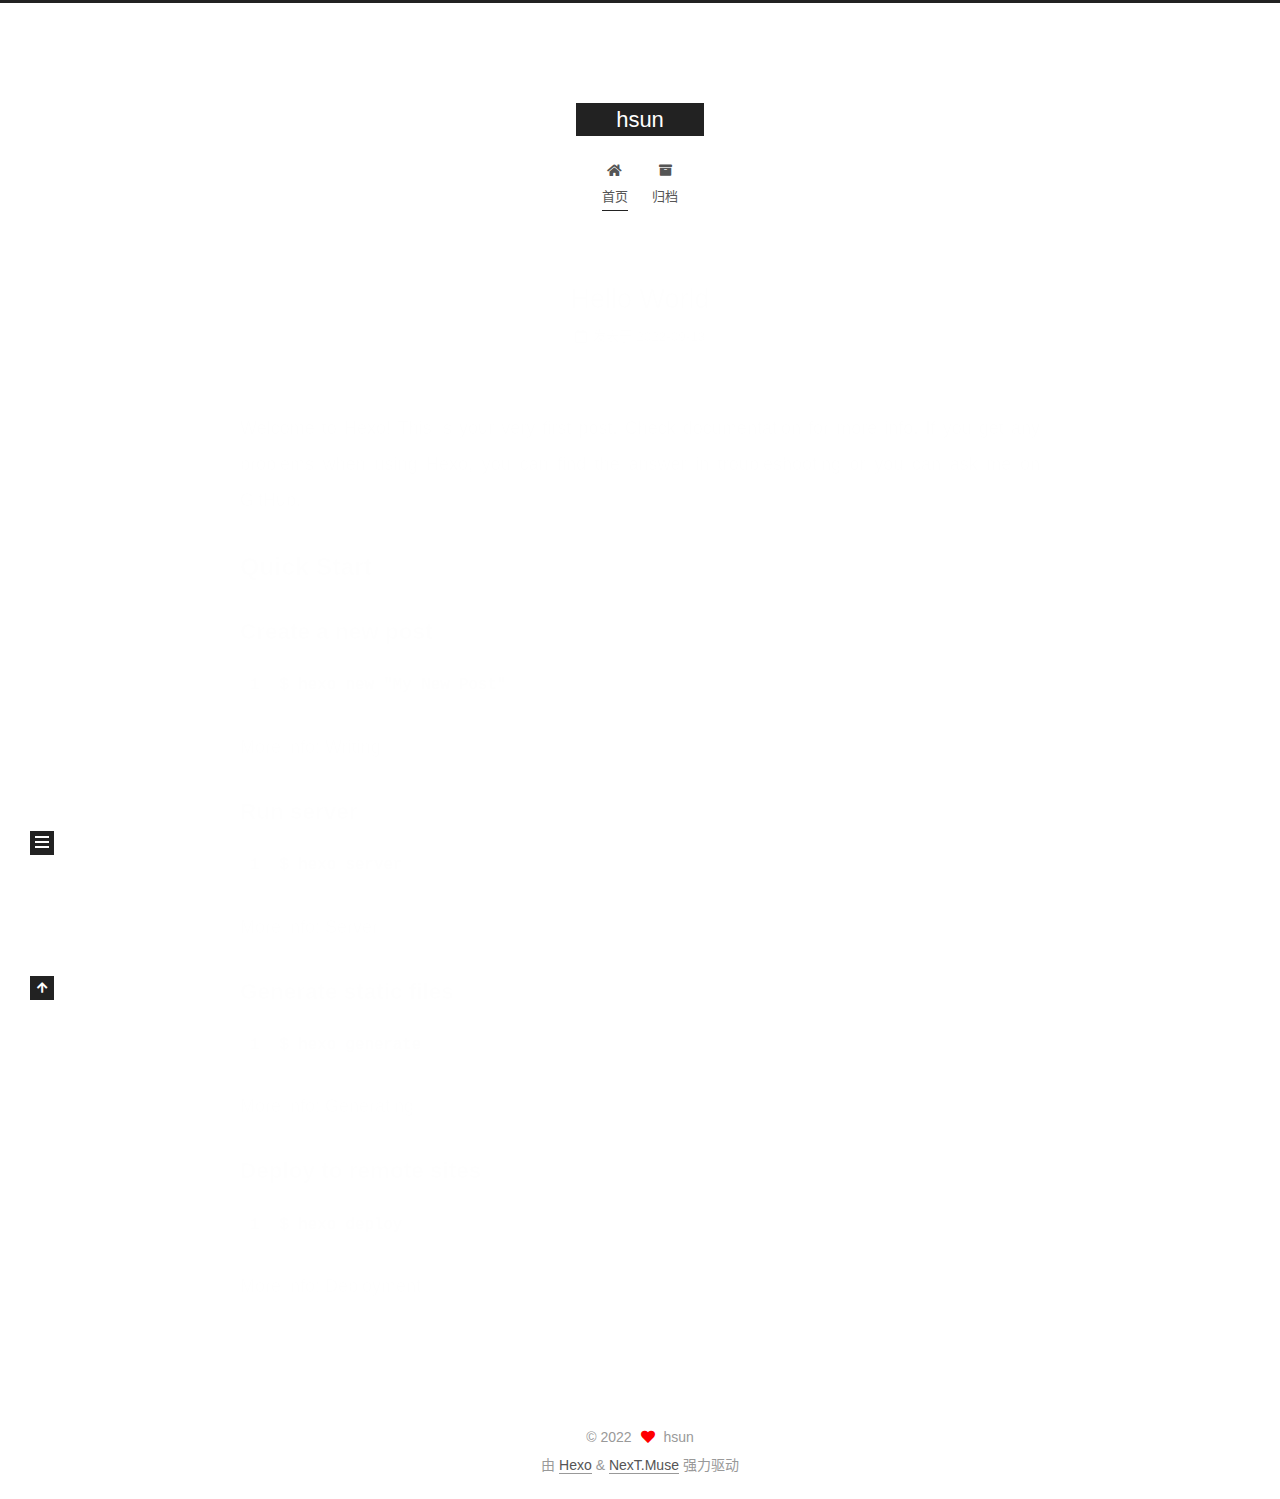
<file: index.html>
<!DOCTYPE html>
<html lang="zh-CN">
<head>
  <meta charset="UTF-8">
<meta name="viewport" content="width=device-width, initial-scale=1, maximum-scale=2">
<meta name="theme-color" content="#222">
<meta name="generator" content="Hexo 5.4.2">
  <link rel="apple-touch-icon" sizes="180x180" href="/images/apple-touch-icon-next.png">
  <link rel="icon" type="image/png" sizes="32x32" href="/images/favicon-32x32-next.png">
  <link rel="icon" type="image/png" sizes="16x16" href="/images/favicon-16x16-next.png">
  <link rel="mask-icon" href="/images/logo.svg" color="#222">

<link rel="stylesheet" href="/css/main.css">


<link rel="stylesheet" href="/lib/font-awesome/css/all.min.css">

<script id="hexo-configurations">
    var NexT = window.NexT || {};
    var CONFIG = {"hostname":"hsuns.com","root":"/","scheme":"Muse","version":"7.8.0","exturl":false,"sidebar":{"position":"left","display":"post","padding":18,"offset":12,"onmobile":false},"copycode":{"enable":false,"show_result":false,"style":null},"back2top":{"enable":true,"sidebar":false,"scrollpercent":false},"bookmark":{"enable":false,"color":"#222","save":"auto"},"fancybox":false,"mediumzoom":false,"lazyload":false,"pangu":false,"comments":{"style":"tabs","active":null,"storage":true,"lazyload":false,"nav":null},"algolia":{"hits":{"per_page":10},"labels":{"input_placeholder":"Search for Posts","hits_empty":"We didn't find any results for the search: ${query}","hits_stats":"${hits} results found in ${time} ms"}},"localsearch":{"enable":false,"trigger":"auto","top_n_per_article":1,"unescape":false,"preload":false},"motion":{"enable":true,"async":false,"transition":{"post_block":"fadeIn","post_header":"slideDownIn","post_body":"slideDownIn","coll_header":"slideLeftIn","sidebar":"slideUpIn"}}};
  </script>

  <meta property="og:type" content="website">
<meta property="og:title" content="hsun">
<meta property="og:url" content="http://hsuns.com/index.html">
<meta property="og:site_name" content="hsun">
<meta property="og:locale" content="zh_CN">
<meta property="article:author" content="hsun">
<meta name="twitter:card" content="summary">

<link rel="canonical" href="http://hsuns.com/">


<script id="page-configurations">
  // https://hexo.io/docs/variables.html
  CONFIG.page = {
    sidebar: "",
    isHome : true,
    isPost : false,
    lang   : 'zh-CN'
  };
</script>

  <title>hsun</title>
  






  <noscript>
  <style>
  .use-motion .brand,
  .use-motion .menu-item,
  .sidebar-inner,
  .use-motion .post-block,
  .use-motion .pagination,
  .use-motion .comments,
  .use-motion .post-header,
  .use-motion .post-body,
  .use-motion .collection-header { opacity: initial; }

  .use-motion .site-title,
  .use-motion .site-subtitle {
    opacity: initial;
    top: initial;
  }

  .use-motion .logo-line-before i { left: initial; }
  .use-motion .logo-line-after i { right: initial; }
  </style>
</noscript>

</head>

<body itemscope itemtype="http://schema.org/WebPage">
  <div class="container use-motion">
    <div class="headband"></div>

    <header class="header" itemscope itemtype="http://schema.org/WPHeader">
      <div class="header-inner"><div class="site-brand-container">
  <div class="site-nav-toggle">
    <div class="toggle" aria-label="切换导航栏">
      <span class="toggle-line toggle-line-first"></span>
      <span class="toggle-line toggle-line-middle"></span>
      <span class="toggle-line toggle-line-last"></span>
    </div>
  </div>

  <div class="site-meta">

    <a href="/" class="brand" rel="start">
      <span class="logo-line-before"><i></i></span>
      <h1 class="site-title">hsun</h1>
      <span class="logo-line-after"><i></i></span>
    </a>
  </div>

  <div class="site-nav-right">
    <div class="toggle popup-trigger">
    </div>
  </div>
</div>




<nav class="site-nav">
  <ul id="menu" class="main-menu menu">
        <li class="menu-item menu-item-home">

    <a href="/" rel="section"><i class="fa fa-home fa-fw"></i>首页</a>

  </li>
        <li class="menu-item menu-item-archives">

    <a href="/archives/" rel="section"><i class="fa fa-archive fa-fw"></i>归档</a>

  </li>
  </ul>
</nav>




</div>
    </header>

    
  <div class="back-to-top">
    <i class="fa fa-arrow-up"></i>
    <span>0%</span>
  </div>


    <main class="main">
      <div class="main-inner">
        <div class="content-wrap">
          

          <div class="content index posts-expand">
            
      
  
  
  <article itemscope itemtype="http://schema.org/Article" class="post-block" lang="zh-CN">
    <link itemprop="mainEntityOfPage" href="http://hsuns.com/2022/09/13/hello-world/">

    <span hidden itemprop="author" itemscope itemtype="http://schema.org/Person">
      <meta itemprop="image" content="/images/avatar.gif">
      <meta itemprop="name" content="hsun">
      <meta itemprop="description" content="">
    </span>

    <span hidden itemprop="publisher" itemscope itemtype="http://schema.org/Organization">
      <meta itemprop="name" content="hsun">
    </span>
      <header class="post-header">
        <h2 class="post-title" itemprop="name headline">
          
            <a href="/2022/09/13/hello-world/" class="post-title-link" itemprop="url">Hello World</a>
        </h2>

        <div class="post-meta">
            <span class="post-meta-item">
              <span class="post-meta-item-icon">
                <i class="far fa-calendar"></i>
              </span>
              <span class="post-meta-item-text">发表于</span>
              

              <time title="创建时间：2022-09-13 17:20:12 / 修改时间：17:19:06" itemprop="dateCreated datePublished" datetime="2022-09-13T17:20:12+08:00">2022-09-13</time>
            </span>

          

        </div>
      </header>

    
    
    
    <div class="post-body" itemprop="articleBody">

      
          <p>Welcome to <a target="_blank" rel="noopener" href="https://hexo.io/">Hexo</a>! This is your very first post. Check <a target="_blank" rel="noopener" href="https://hexo.io/docs/">documentation</a> for more info. If you get any problems when using Hexo, you can find the answer in <a target="_blank" rel="noopener" href="https://hexo.io/docs/troubleshooting.html">troubleshooting</a> or you can ask me on <a target="_blank" rel="noopener" href="https://github.com/hexojs/hexo/issues">GitHub</a>.</p>
<h2 id="Quick-Start"><a href="#Quick-Start" class="headerlink" title="Quick Start"></a>Quick Start</h2><h3 id="Create-a-new-post"><a href="#Create-a-new-post" class="headerlink" title="Create a new post"></a>Create a new post</h3><figure class="highlight bash"><table><tr><td class="gutter"><pre><span class="line">1</span><br></pre></td><td class="code"><pre><span class="line">$ hexo new <span class="string">&quot;My New Post&quot;</span></span><br></pre></td></tr></table></figure>

<p>More info: <a target="_blank" rel="noopener" href="https://hexo.io/docs/writing.html">Writing</a></p>
<h3 id="Run-server"><a href="#Run-server" class="headerlink" title="Run server"></a>Run server</h3><figure class="highlight bash"><table><tr><td class="gutter"><pre><span class="line">1</span><br></pre></td><td class="code"><pre><span class="line">$ hexo server</span><br></pre></td></tr></table></figure>

<p>More info: <a target="_blank" rel="noopener" href="https://hexo.io/docs/server.html">Server</a></p>
<h3 id="Generate-static-files"><a href="#Generate-static-files" class="headerlink" title="Generate static files"></a>Generate static files</h3><figure class="highlight bash"><table><tr><td class="gutter"><pre><span class="line">1</span><br></pre></td><td class="code"><pre><span class="line">$ hexo generate</span><br></pre></td></tr></table></figure>

<p>More info: <a target="_blank" rel="noopener" href="https://hexo.io/docs/generating.html">Generating</a></p>
<h3 id="Deploy-to-remote-sites"><a href="#Deploy-to-remote-sites" class="headerlink" title="Deploy to remote sites"></a>Deploy to remote sites</h3><figure class="highlight bash"><table><tr><td class="gutter"><pre><span class="line">1</span><br></pre></td><td class="code"><pre><span class="line">$ hexo deploy</span><br></pre></td></tr></table></figure>

<p>More info: <a target="_blank" rel="noopener" href="https://hexo.io/docs/one-command-deployment.html">Deployment</a></p>

      
    </div>

    
    
    
      <footer class="post-footer">
        <div class="post-eof"></div>
      </footer>
  </article>
  
  
  


  



          </div>
          

<script>
  window.addEventListener('tabs:register', () => {
    let { activeClass } = CONFIG.comments;
    if (CONFIG.comments.storage) {
      activeClass = localStorage.getItem('comments_active') || activeClass;
    }
    if (activeClass) {
      let activeTab = document.querySelector(`a[href="#comment-${activeClass}"]`);
      if (activeTab) {
        activeTab.click();
      }
    }
  });
  if (CONFIG.comments.storage) {
    window.addEventListener('tabs:click', event => {
      if (!event.target.matches('.tabs-comment .tab-content .tab-pane')) return;
      let commentClass = event.target.classList[1];
      localStorage.setItem('comments_active', commentClass);
    });
  }
</script>

        </div>
          
  
  <div class="toggle sidebar-toggle">
    <span class="toggle-line toggle-line-first"></span>
    <span class="toggle-line toggle-line-middle"></span>
    <span class="toggle-line toggle-line-last"></span>
  </div>

  <aside class="sidebar">
    <div class="sidebar-inner">

      <ul class="sidebar-nav motion-element">
        <li class="sidebar-nav-toc">
          文章目录
        </li>
        <li class="sidebar-nav-overview">
          站点概览
        </li>
      </ul>

      <!--noindex-->
      <div class="post-toc-wrap sidebar-panel">
      </div>
      <!--/noindex-->

      <div class="site-overview-wrap sidebar-panel">
        <div class="site-author motion-element" itemprop="author" itemscope itemtype="http://schema.org/Person">
  <p class="site-author-name" itemprop="name">hsun</p>
  <div class="site-description" itemprop="description"></div>
</div>
<div class="site-state-wrap motion-element">
  <nav class="site-state">
      <div class="site-state-item site-state-posts">
          <a href="/archives/">
        
          <span class="site-state-item-count">1</span>
          <span class="site-state-item-name">日志</span>
        </a>
      </div>
  </nav>
</div>



      </div>

    </div>
  </aside>
  <div id="sidebar-dimmer"></div>


      </div>
    </main>

    <footer class="footer">
      <div class="footer-inner">
        

        

<div class="copyright">
  
  &copy; 
  <span itemprop="copyrightYear">2022</span>
  <span class="with-love">
    <i class="fa fa-heart"></i>
  </span>
  <span class="author" itemprop="copyrightHolder">hsun</span>
</div>
  <div class="powered-by">由 <a href="https://hexo.io/" class="theme-link" rel="noopener" target="_blank">Hexo</a> & <a href="https://muse.theme-next.org/" class="theme-link" rel="noopener" target="_blank">NexT.Muse</a> 强力驱动
  </div>

        








      </div>
    </footer>
  </div>

  
  <script src="/lib/anime.min.js"></script>
  <script src="/lib/velocity/velocity.min.js"></script>
  <script src="/lib/velocity/velocity.ui.min.js"></script>

<script src="/js/utils.js"></script>

<script src="/js/motion.js"></script>


<script src="/js/schemes/muse.js"></script>


<script src="/js/next-boot.js"></script>




  















  

  

</body>
</html>
</file>
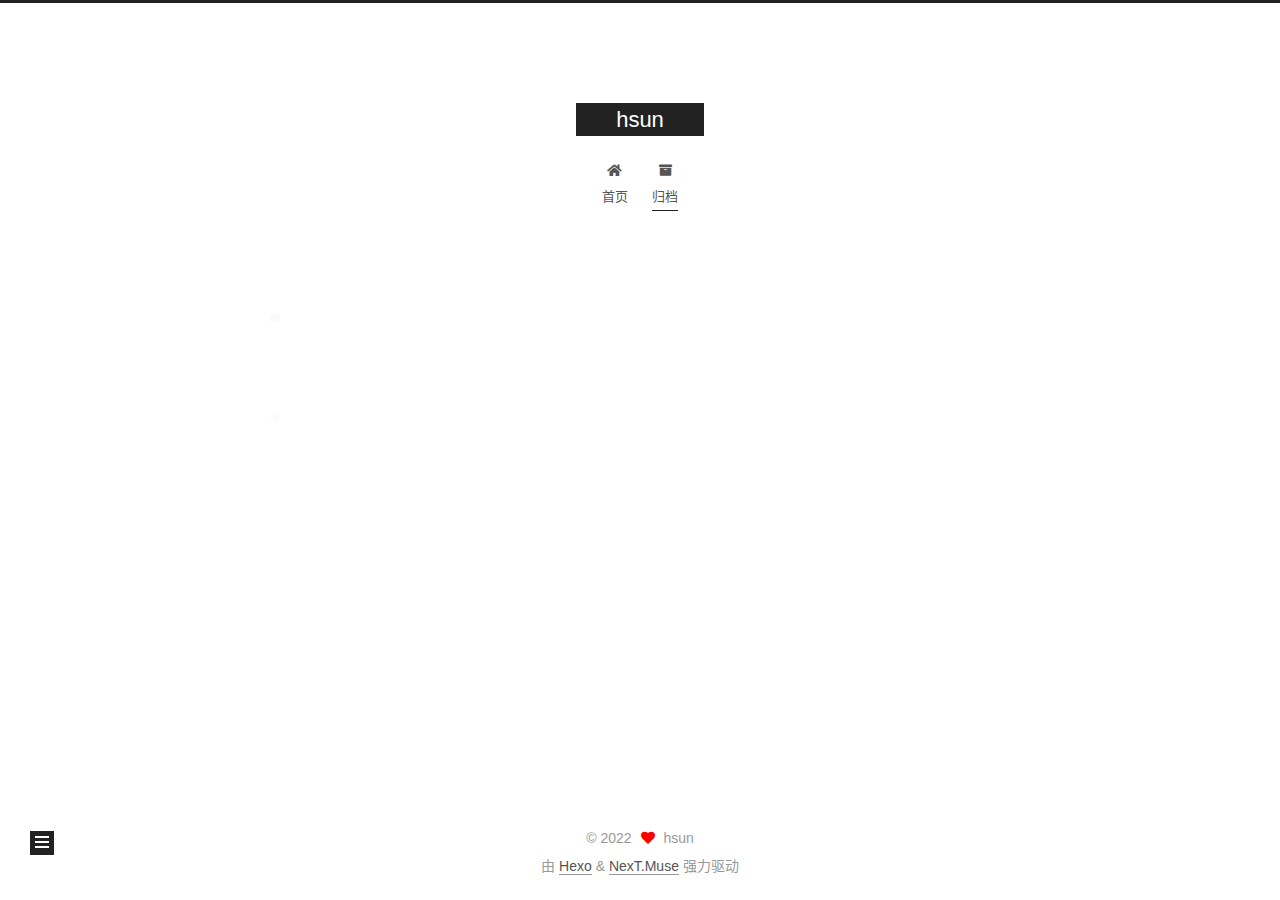
<file: archives/index.html>
<!DOCTYPE html>
<html lang="zh-CN">
<head>
  <meta charset="UTF-8">
<meta name="viewport" content="width=device-width, initial-scale=1, maximum-scale=2">
<meta name="theme-color" content="#222">
<meta name="generator" content="Hexo 5.4.2">
  <link rel="apple-touch-icon" sizes="180x180" href="/images/apple-touch-icon-next.png">
  <link rel="icon" type="image/png" sizes="32x32" href="/images/favicon-32x32-next.png">
  <link rel="icon" type="image/png" sizes="16x16" href="/images/favicon-16x16-next.png">
  <link rel="mask-icon" href="/images/logo.svg" color="#222">

<link rel="stylesheet" href="/css/main.css">


<link rel="stylesheet" href="/lib/font-awesome/css/all.min.css">

<script id="hexo-configurations">
    var NexT = window.NexT || {};
    var CONFIG = {"hostname":"hsuns.com","root":"/","scheme":"Muse","version":"7.8.0","exturl":false,"sidebar":{"position":"left","display":"post","padding":18,"offset":12,"onmobile":false},"copycode":{"enable":false,"show_result":false,"style":null},"back2top":{"enable":true,"sidebar":false,"scrollpercent":false},"bookmark":{"enable":false,"color":"#222","save":"auto"},"fancybox":false,"mediumzoom":false,"lazyload":false,"pangu":false,"comments":{"style":"tabs","active":null,"storage":true,"lazyload":false,"nav":null},"algolia":{"hits":{"per_page":10},"labels":{"input_placeholder":"Search for Posts","hits_empty":"We didn't find any results for the search: ${query}","hits_stats":"${hits} results found in ${time} ms"}},"localsearch":{"enable":false,"trigger":"auto","top_n_per_article":1,"unescape":false,"preload":false},"motion":{"enable":true,"async":false,"transition":{"post_block":"fadeIn","post_header":"slideDownIn","post_body":"slideDownIn","coll_header":"slideLeftIn","sidebar":"slideUpIn"}}};
  </script>

  <meta property="og:type" content="website">
<meta property="og:title" content="hsun">
<meta property="og:url" content="http://hsuns.com/archives/index.html">
<meta property="og:site_name" content="hsun">
<meta property="og:locale" content="zh_CN">
<meta property="article:author" content="hsun">
<meta name="twitter:card" content="summary">

<link rel="canonical" href="http://hsuns.com/archives/">


<script id="page-configurations">
  // https://hexo.io/docs/variables.html
  CONFIG.page = {
    sidebar: "",
    isHome : false,
    isPost : false,
    lang   : 'zh-CN'
  };
</script>

  <title>归档 | hsun</title>
  






  <noscript>
  <style>
  .use-motion .brand,
  .use-motion .menu-item,
  .sidebar-inner,
  .use-motion .post-block,
  .use-motion .pagination,
  .use-motion .comments,
  .use-motion .post-header,
  .use-motion .post-body,
  .use-motion .collection-header { opacity: initial; }

  .use-motion .site-title,
  .use-motion .site-subtitle {
    opacity: initial;
    top: initial;
  }

  .use-motion .logo-line-before i { left: initial; }
  .use-motion .logo-line-after i { right: initial; }
  </style>
</noscript>

</head>

<body itemscope itemtype="http://schema.org/WebPage">
  <div class="container use-motion">
    <div class="headband"></div>

    <header class="header" itemscope itemtype="http://schema.org/WPHeader">
      <div class="header-inner"><div class="site-brand-container">
  <div class="site-nav-toggle">
    <div class="toggle" aria-label="切换导航栏">
      <span class="toggle-line toggle-line-first"></span>
      <span class="toggle-line toggle-line-middle"></span>
      <span class="toggle-line toggle-line-last"></span>
    </div>
  </div>

  <div class="site-meta">

    <a href="/" class="brand" rel="start">
      <span class="logo-line-before"><i></i></span>
      <h1 class="site-title">hsun</h1>
      <span class="logo-line-after"><i></i></span>
    </a>
  </div>

  <div class="site-nav-right">
    <div class="toggle popup-trigger">
    </div>
  </div>
</div>




<nav class="site-nav">
  <ul id="menu" class="main-menu menu">
        <li class="menu-item menu-item-home">

    <a href="/" rel="section"><i class="fa fa-home fa-fw"></i>首页</a>

  </li>
        <li class="menu-item menu-item-archives">

    <a href="/archives/" rel="section"><i class="fa fa-archive fa-fw"></i>归档</a>

  </li>
  </ul>
</nav>




</div>
    </header>

    
  <div class="back-to-top">
    <i class="fa fa-arrow-up"></i>
    <span>0%</span>
  </div>


    <main class="main">
      <div class="main-inner">
        <div class="content-wrap">
          

          <div class="content archive">
            

  
  
  
  <div class="post-block">
    <div class="posts-collapse">
      <div class="collection-title">
        <span class="collection-header">嗯..! 目前共计 1 篇日志。 继续努力。</span>
      </div>

      
    <div class="collection-year">
      <span class="collection-header">2022</span>
    </div>

  <article itemscope itemtype="http://schema.org/Article">
    <header class="post-header">

      <div class="post-meta">
        <time itemprop="dateCreated"
              datetime="2022-09-13T17:20:12+08:00"
              content="2022-09-13">
          09-13
        </time>
      </div>

      <div class="post-title">
          <a class="post-title-link" href="/2022/09/13/hello-world/" itemprop="url">
            <span itemprop="name">Hello World</span>
          </a>
      </div>

    </header>
  </article>


    </div>
  </div>
  
  
  

  



          </div>
          

<script>
  window.addEventListener('tabs:register', () => {
    let { activeClass } = CONFIG.comments;
    if (CONFIG.comments.storage) {
      activeClass = localStorage.getItem('comments_active') || activeClass;
    }
    if (activeClass) {
      let activeTab = document.querySelector(`a[href="#comment-${activeClass}"]`);
      if (activeTab) {
        activeTab.click();
      }
    }
  });
  if (CONFIG.comments.storage) {
    window.addEventListener('tabs:click', event => {
      if (!event.target.matches('.tabs-comment .tab-content .tab-pane')) return;
      let commentClass = event.target.classList[1];
      localStorage.setItem('comments_active', commentClass);
    });
  }
</script>

        </div>
          
  
  <div class="toggle sidebar-toggle">
    <span class="toggle-line toggle-line-first"></span>
    <span class="toggle-line toggle-line-middle"></span>
    <span class="toggle-line toggle-line-last"></span>
  </div>

  <aside class="sidebar">
    <div class="sidebar-inner">

      <ul class="sidebar-nav motion-element">
        <li class="sidebar-nav-toc">
          文章目录
        </li>
        <li class="sidebar-nav-overview">
          站点概览
        </li>
      </ul>

      <!--noindex-->
      <div class="post-toc-wrap sidebar-panel">
      </div>
      <!--/noindex-->

      <div class="site-overview-wrap sidebar-panel">
        <div class="site-author motion-element" itemprop="author" itemscope itemtype="http://schema.org/Person">
  <p class="site-author-name" itemprop="name">hsun</p>
  <div class="site-description" itemprop="description"></div>
</div>
<div class="site-state-wrap motion-element">
  <nav class="site-state">
      <div class="site-state-item site-state-posts">
          <a href="/archives/">
        
          <span class="site-state-item-count">1</span>
          <span class="site-state-item-name">日志</span>
        </a>
      </div>
  </nav>
</div>



      </div>

    </div>
  </aside>
  <div id="sidebar-dimmer"></div>


      </div>
    </main>

    <footer class="footer">
      <div class="footer-inner">
        

        

<div class="copyright">
  
  &copy; 
  <span itemprop="copyrightYear">2022</span>
  <span class="with-love">
    <i class="fa fa-heart"></i>
  </span>
  <span class="author" itemprop="copyrightHolder">hsun</span>
</div>
  <div class="powered-by">由 <a href="https://hexo.io/" class="theme-link" rel="noopener" target="_blank">Hexo</a> & <a href="https://muse.theme-next.org/" class="theme-link" rel="noopener" target="_blank">NexT.Muse</a> 强力驱动
  </div>

        








      </div>
    </footer>
  </div>

  
  <script src="/lib/anime.min.js"></script>
  <script src="/lib/velocity/velocity.min.js"></script>
  <script src="/lib/velocity/velocity.ui.min.js"></script>

<script src="/js/utils.js"></script>

<script src="/js/motion.js"></script>


<script src="/js/schemes/muse.js"></script>


<script src="/js/next-boot.js"></script>




  















  

  

</body>
</html>
</file>
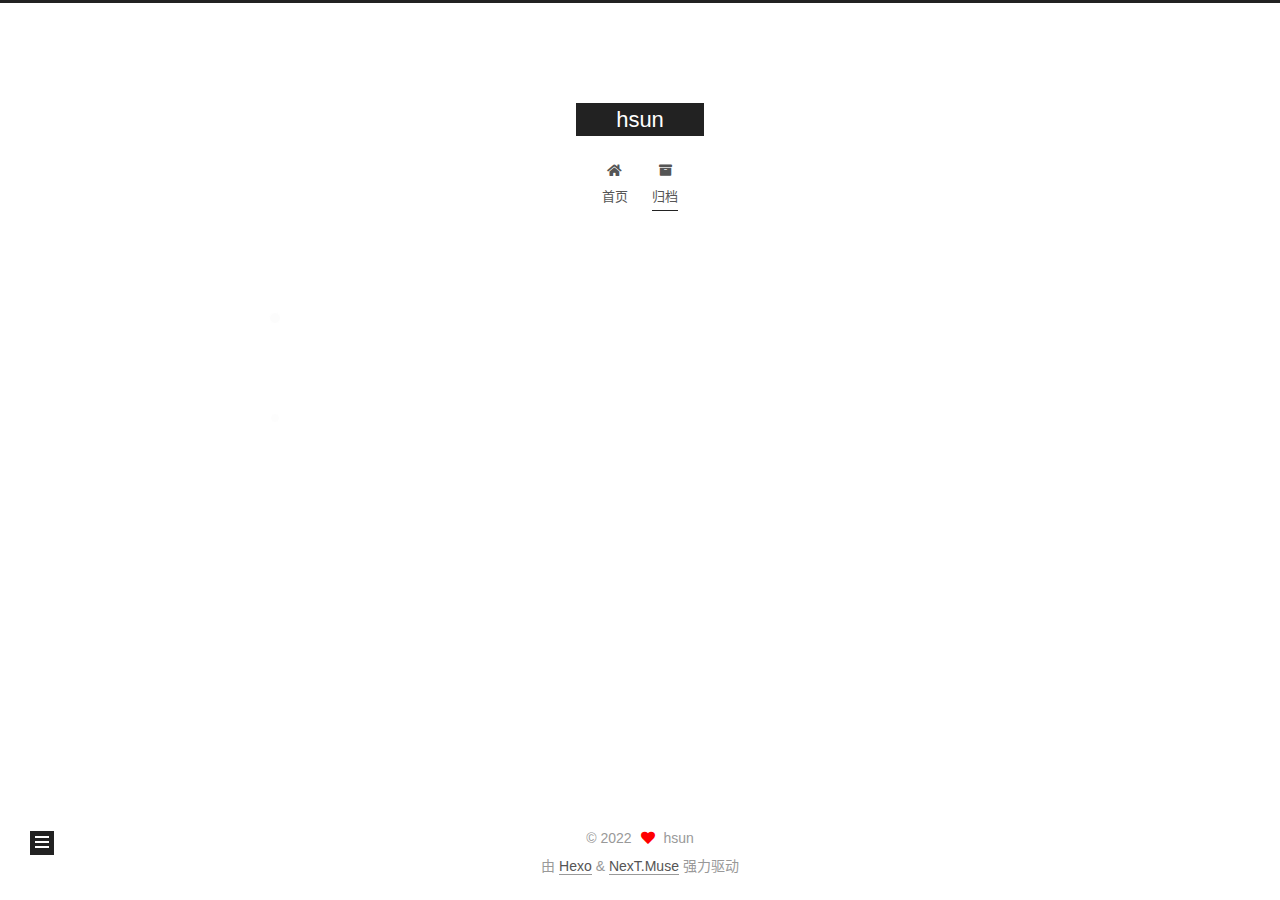
<file: archives/2022/index.html>
<!DOCTYPE html>
<html lang="zh-CN">
<head>
  <meta charset="UTF-8">
<meta name="viewport" content="width=device-width, initial-scale=1, maximum-scale=2">
<meta name="theme-color" content="#222">
<meta name="generator" content="Hexo 5.4.2">
  <link rel="apple-touch-icon" sizes="180x180" href="/images/apple-touch-icon-next.png">
  <link rel="icon" type="image/png" sizes="32x32" href="/images/favicon-32x32-next.png">
  <link rel="icon" type="image/png" sizes="16x16" href="/images/favicon-16x16-next.png">
  <link rel="mask-icon" href="/images/logo.svg" color="#222">

<link rel="stylesheet" href="/css/main.css">


<link rel="stylesheet" href="/lib/font-awesome/css/all.min.css">

<script id="hexo-configurations">
    var NexT = window.NexT || {};
    var CONFIG = {"hostname":"hsuns.com","root":"/","scheme":"Muse","version":"7.8.0","exturl":false,"sidebar":{"position":"left","display":"post","padding":18,"offset":12,"onmobile":false},"copycode":{"enable":false,"show_result":false,"style":null},"back2top":{"enable":true,"sidebar":false,"scrollpercent":false},"bookmark":{"enable":false,"color":"#222","save":"auto"},"fancybox":false,"mediumzoom":false,"lazyload":false,"pangu":false,"comments":{"style":"tabs","active":null,"storage":true,"lazyload":false,"nav":null},"algolia":{"hits":{"per_page":10},"labels":{"input_placeholder":"Search for Posts","hits_empty":"We didn't find any results for the search: ${query}","hits_stats":"${hits} results found in ${time} ms"}},"localsearch":{"enable":false,"trigger":"auto","top_n_per_article":1,"unescape":false,"preload":false},"motion":{"enable":true,"async":false,"transition":{"post_block":"fadeIn","post_header":"slideDownIn","post_body":"slideDownIn","coll_header":"slideLeftIn","sidebar":"slideUpIn"}}};
  </script>

  <meta property="og:type" content="website">
<meta property="og:title" content="hsun">
<meta property="og:url" content="http://hsuns.com/archives/2022/index.html">
<meta property="og:site_name" content="hsun">
<meta property="og:locale" content="zh_CN">
<meta property="article:author" content="hsun">
<meta name="twitter:card" content="summary">

<link rel="canonical" href="http://hsuns.com/archives/2022/">


<script id="page-configurations">
  // https://hexo.io/docs/variables.html
  CONFIG.page = {
    sidebar: "",
    isHome : false,
    isPost : false,
    lang   : 'zh-CN'
  };
</script>

  <title>归档 | hsun</title>
  






  <noscript>
  <style>
  .use-motion .brand,
  .use-motion .menu-item,
  .sidebar-inner,
  .use-motion .post-block,
  .use-motion .pagination,
  .use-motion .comments,
  .use-motion .post-header,
  .use-motion .post-body,
  .use-motion .collection-header { opacity: initial; }

  .use-motion .site-title,
  .use-motion .site-subtitle {
    opacity: initial;
    top: initial;
  }

  .use-motion .logo-line-before i { left: initial; }
  .use-motion .logo-line-after i { right: initial; }
  </style>
</noscript>

</head>

<body itemscope itemtype="http://schema.org/WebPage">
  <div class="container use-motion">
    <div class="headband"></div>

    <header class="header" itemscope itemtype="http://schema.org/WPHeader">
      <div class="header-inner"><div class="site-brand-container">
  <div class="site-nav-toggle">
    <div class="toggle" aria-label="切换导航栏">
      <span class="toggle-line toggle-line-first"></span>
      <span class="toggle-line toggle-line-middle"></span>
      <span class="toggle-line toggle-line-last"></span>
    </div>
  </div>

  <div class="site-meta">

    <a href="/" class="brand" rel="start">
      <span class="logo-line-before"><i></i></span>
      <h1 class="site-title">hsun</h1>
      <span class="logo-line-after"><i></i></span>
    </a>
  </div>

  <div class="site-nav-right">
    <div class="toggle popup-trigger">
    </div>
  </div>
</div>




<nav class="site-nav">
  <ul id="menu" class="main-menu menu">
        <li class="menu-item menu-item-home">

    <a href="/" rel="section"><i class="fa fa-home fa-fw"></i>首页</a>

  </li>
        <li class="menu-item menu-item-archives">

    <a href="/archives/" rel="section"><i class="fa fa-archive fa-fw"></i>归档</a>

  </li>
  </ul>
</nav>




</div>
    </header>

    
  <div class="back-to-top">
    <i class="fa fa-arrow-up"></i>
    <span>0%</span>
  </div>


    <main class="main">
      <div class="main-inner">
        <div class="content-wrap">
          

          <div class="content archive">
            

  
  
  
  <div class="post-block">
    <div class="posts-collapse">
      <div class="collection-title">
        <span class="collection-header">嗯..! 目前共计 1 篇日志。 继续努力。</span>
      </div>

      
    <div class="collection-year">
      <span class="collection-header">2022</span>
    </div>

  <article itemscope itemtype="http://schema.org/Article">
    <header class="post-header">

      <div class="post-meta">
        <time itemprop="dateCreated"
              datetime="2022-09-13T17:20:12+08:00"
              content="2022-09-13">
          09-13
        </time>
      </div>

      <div class="post-title">
          <a class="post-title-link" href="/2022/09/13/hello-world/" itemprop="url">
            <span itemprop="name">Hello World</span>
          </a>
      </div>

    </header>
  </article>


    </div>
  </div>
  
  
  

  



          </div>
          

<script>
  window.addEventListener('tabs:register', () => {
    let { activeClass } = CONFIG.comments;
    if (CONFIG.comments.storage) {
      activeClass = localStorage.getItem('comments_active') || activeClass;
    }
    if (activeClass) {
      let activeTab = document.querySelector(`a[href="#comment-${activeClass}"]`);
      if (activeTab) {
        activeTab.click();
      }
    }
  });
  if (CONFIG.comments.storage) {
    window.addEventListener('tabs:click', event => {
      if (!event.target.matches('.tabs-comment .tab-content .tab-pane')) return;
      let commentClass = event.target.classList[1];
      localStorage.setItem('comments_active', commentClass);
    });
  }
</script>

        </div>
          
  
  <div class="toggle sidebar-toggle">
    <span class="toggle-line toggle-line-first"></span>
    <span class="toggle-line toggle-line-middle"></span>
    <span class="toggle-line toggle-line-last"></span>
  </div>

  <aside class="sidebar">
    <div class="sidebar-inner">

      <ul class="sidebar-nav motion-element">
        <li class="sidebar-nav-toc">
          文章目录
        </li>
        <li class="sidebar-nav-overview">
          站点概览
        </li>
      </ul>

      <!--noindex-->
      <div class="post-toc-wrap sidebar-panel">
      </div>
      <!--/noindex-->

      <div class="site-overview-wrap sidebar-panel">
        <div class="site-author motion-element" itemprop="author" itemscope itemtype="http://schema.org/Person">
  <p class="site-author-name" itemprop="name">hsun</p>
  <div class="site-description" itemprop="description"></div>
</div>
<div class="site-state-wrap motion-element">
  <nav class="site-state">
      <div class="site-state-item site-state-posts">
          <a href="/archives/">
        
          <span class="site-state-item-count">1</span>
          <span class="site-state-item-name">日志</span>
        </a>
      </div>
  </nav>
</div>



      </div>

    </div>
  </aside>
  <div id="sidebar-dimmer"></div>


      </div>
    </main>

    <footer class="footer">
      <div class="footer-inner">
        

        

<div class="copyright">
  
  &copy; 
  <span itemprop="copyrightYear">2022</span>
  <span class="with-love">
    <i class="fa fa-heart"></i>
  </span>
  <span class="author" itemprop="copyrightHolder">hsun</span>
</div>
  <div class="powered-by">由 <a href="https://hexo.io/" class="theme-link" rel="noopener" target="_blank">Hexo</a> & <a href="https://muse.theme-next.org/" class="theme-link" rel="noopener" target="_blank">NexT.Muse</a> 强力驱动
  </div>

        








      </div>
    </footer>
  </div>

  
  <script src="/lib/anime.min.js"></script>
  <script src="/lib/velocity/velocity.min.js"></script>
  <script src="/lib/velocity/velocity.ui.min.js"></script>

<script src="/js/utils.js"></script>

<script src="/js/motion.js"></script>


<script src="/js/schemes/muse.js"></script>


<script src="/js/next-boot.js"></script>




  















  

  

</body>
</html>
</file>
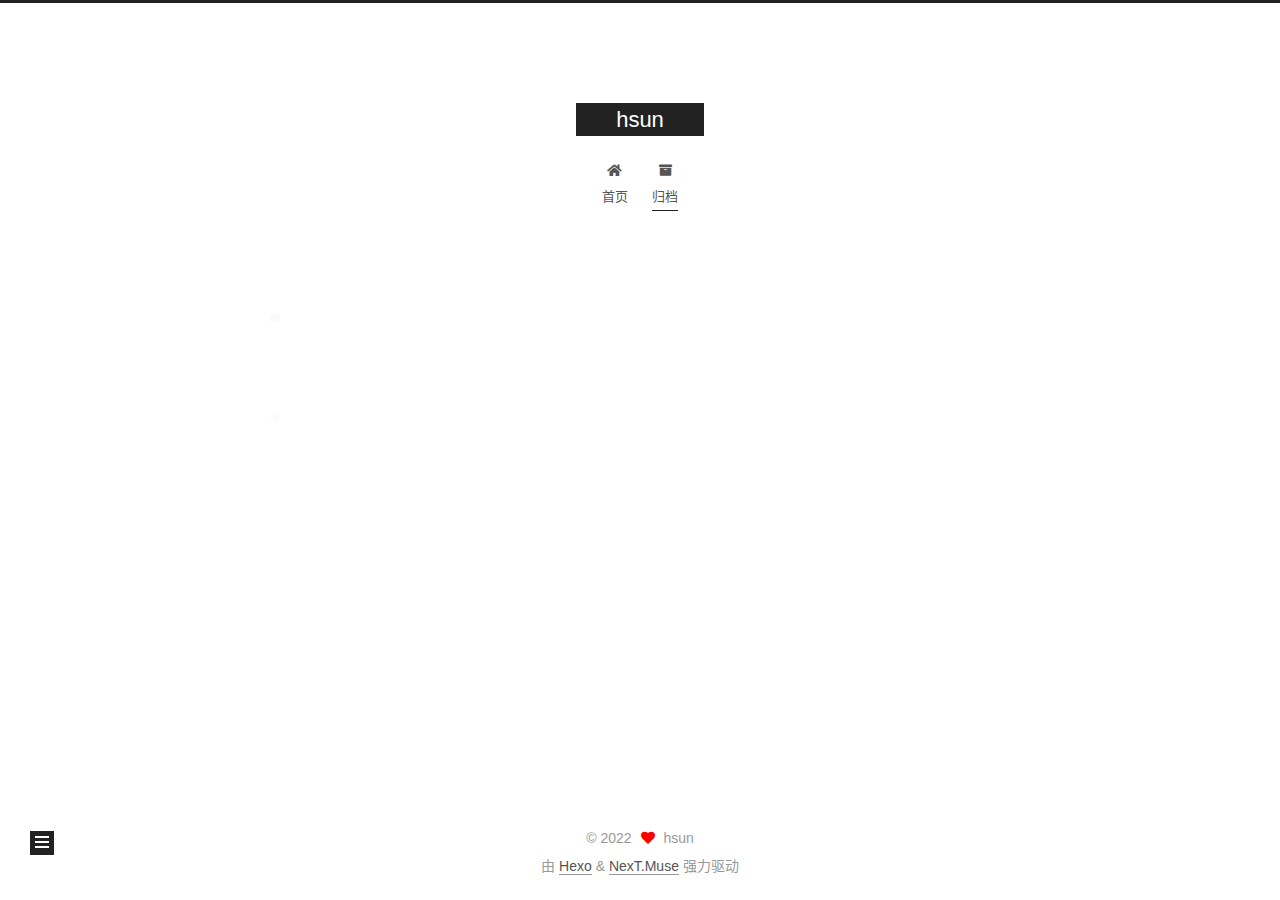
<file: archives/2022/09/index.html>
<!DOCTYPE html>
<html lang="zh-CN">
<head>
  <meta charset="UTF-8">
<meta name="viewport" content="width=device-width, initial-scale=1, maximum-scale=2">
<meta name="theme-color" content="#222">
<meta name="generator" content="Hexo 5.4.2">
  <link rel="apple-touch-icon" sizes="180x180" href="/images/apple-touch-icon-next.png">
  <link rel="icon" type="image/png" sizes="32x32" href="/images/favicon-32x32-next.png">
  <link rel="icon" type="image/png" sizes="16x16" href="/images/favicon-16x16-next.png">
  <link rel="mask-icon" href="/images/logo.svg" color="#222">

<link rel="stylesheet" href="/css/main.css">


<link rel="stylesheet" href="/lib/font-awesome/css/all.min.css">

<script id="hexo-configurations">
    var NexT = window.NexT || {};
    var CONFIG = {"hostname":"hsuns.com","root":"/","scheme":"Muse","version":"7.8.0","exturl":false,"sidebar":{"position":"left","display":"post","padding":18,"offset":12,"onmobile":false},"copycode":{"enable":false,"show_result":false,"style":null},"back2top":{"enable":true,"sidebar":false,"scrollpercent":false},"bookmark":{"enable":false,"color":"#222","save":"auto"},"fancybox":false,"mediumzoom":false,"lazyload":false,"pangu":false,"comments":{"style":"tabs","active":null,"storage":true,"lazyload":false,"nav":null},"algolia":{"hits":{"per_page":10},"labels":{"input_placeholder":"Search for Posts","hits_empty":"We didn't find any results for the search: ${query}","hits_stats":"${hits} results found in ${time} ms"}},"localsearch":{"enable":false,"trigger":"auto","top_n_per_article":1,"unescape":false,"preload":false},"motion":{"enable":true,"async":false,"transition":{"post_block":"fadeIn","post_header":"slideDownIn","post_body":"slideDownIn","coll_header":"slideLeftIn","sidebar":"slideUpIn"}}};
  </script>

  <meta property="og:type" content="website">
<meta property="og:title" content="hsun">
<meta property="og:url" content="http://hsuns.com/archives/2022/09/index.html">
<meta property="og:site_name" content="hsun">
<meta property="og:locale" content="zh_CN">
<meta property="article:author" content="hsun">
<meta name="twitter:card" content="summary">

<link rel="canonical" href="http://hsuns.com/archives/2022/09/">


<script id="page-configurations">
  // https://hexo.io/docs/variables.html
  CONFIG.page = {
    sidebar: "",
    isHome : false,
    isPost : false,
    lang   : 'zh-CN'
  };
</script>

  <title>归档 | hsun</title>
  






  <noscript>
  <style>
  .use-motion .brand,
  .use-motion .menu-item,
  .sidebar-inner,
  .use-motion .post-block,
  .use-motion .pagination,
  .use-motion .comments,
  .use-motion .post-header,
  .use-motion .post-body,
  .use-motion .collection-header { opacity: initial; }

  .use-motion .site-title,
  .use-motion .site-subtitle {
    opacity: initial;
    top: initial;
  }

  .use-motion .logo-line-before i { left: initial; }
  .use-motion .logo-line-after i { right: initial; }
  </style>
</noscript>

</head>

<body itemscope itemtype="http://schema.org/WebPage">
  <div class="container use-motion">
    <div class="headband"></div>

    <header class="header" itemscope itemtype="http://schema.org/WPHeader">
      <div class="header-inner"><div class="site-brand-container">
  <div class="site-nav-toggle">
    <div class="toggle" aria-label="切换导航栏">
      <span class="toggle-line toggle-line-first"></span>
      <span class="toggle-line toggle-line-middle"></span>
      <span class="toggle-line toggle-line-last"></span>
    </div>
  </div>

  <div class="site-meta">

    <a href="/" class="brand" rel="start">
      <span class="logo-line-before"><i></i></span>
      <h1 class="site-title">hsun</h1>
      <span class="logo-line-after"><i></i></span>
    </a>
  </div>

  <div class="site-nav-right">
    <div class="toggle popup-trigger">
    </div>
  </div>
</div>




<nav class="site-nav">
  <ul id="menu" class="main-menu menu">
        <li class="menu-item menu-item-home">

    <a href="/" rel="section"><i class="fa fa-home fa-fw"></i>首页</a>

  </li>
        <li class="menu-item menu-item-archives">

    <a href="/archives/" rel="section"><i class="fa fa-archive fa-fw"></i>归档</a>

  </li>
  </ul>
</nav>




</div>
    </header>

    
  <div class="back-to-top">
    <i class="fa fa-arrow-up"></i>
    <span>0%</span>
  </div>


    <main class="main">
      <div class="main-inner">
        <div class="content-wrap">
          

          <div class="content archive">
            

  
  
  
  <div class="post-block">
    <div class="posts-collapse">
      <div class="collection-title">
        <span class="collection-header">嗯..! 目前共计 1 篇日志。 继续努力。</span>
      </div>

      
    <div class="collection-year">
      <span class="collection-header">2022</span>
    </div>

  <article itemscope itemtype="http://schema.org/Article">
    <header class="post-header">

      <div class="post-meta">
        <time itemprop="dateCreated"
              datetime="2022-09-13T17:20:12+08:00"
              content="2022-09-13">
          09-13
        </time>
      </div>

      <div class="post-title">
          <a class="post-title-link" href="/2022/09/13/hello-world/" itemprop="url">
            <span itemprop="name">Hello World</span>
          </a>
      </div>

    </header>
  </article>


    </div>
  </div>
  
  
  

  



          </div>
          

<script>
  window.addEventListener('tabs:register', () => {
    let { activeClass } = CONFIG.comments;
    if (CONFIG.comments.storage) {
      activeClass = localStorage.getItem('comments_active') || activeClass;
    }
    if (activeClass) {
      let activeTab = document.querySelector(`a[href="#comment-${activeClass}"]`);
      if (activeTab) {
        activeTab.click();
      }
    }
  });
  if (CONFIG.comments.storage) {
    window.addEventListener('tabs:click', event => {
      if (!event.target.matches('.tabs-comment .tab-content .tab-pane')) return;
      let commentClass = event.target.classList[1];
      localStorage.setItem('comments_active', commentClass);
    });
  }
</script>

        </div>
          
  
  <div class="toggle sidebar-toggle">
    <span class="toggle-line toggle-line-first"></span>
    <span class="toggle-line toggle-line-middle"></span>
    <span class="toggle-line toggle-line-last"></span>
  </div>

  <aside class="sidebar">
    <div class="sidebar-inner">

      <ul class="sidebar-nav motion-element">
        <li class="sidebar-nav-toc">
          文章目录
        </li>
        <li class="sidebar-nav-overview">
          站点概览
        </li>
      </ul>

      <!--noindex-->
      <div class="post-toc-wrap sidebar-panel">
      </div>
      <!--/noindex-->

      <div class="site-overview-wrap sidebar-panel">
        <div class="site-author motion-element" itemprop="author" itemscope itemtype="http://schema.org/Person">
  <p class="site-author-name" itemprop="name">hsun</p>
  <div class="site-description" itemprop="description"></div>
</div>
<div class="site-state-wrap motion-element">
  <nav class="site-state">
      <div class="site-state-item site-state-posts">
          <a href="/archives/">
        
          <span class="site-state-item-count">1</span>
          <span class="site-state-item-name">日志</span>
        </a>
      </div>
  </nav>
</div>



      </div>

    </div>
  </aside>
  <div id="sidebar-dimmer"></div>


      </div>
    </main>

    <footer class="footer">
      <div class="footer-inner">
        

        

<div class="copyright">
  
  &copy; 
  <span itemprop="copyrightYear">2022</span>
  <span class="with-love">
    <i class="fa fa-heart"></i>
  </span>
  <span class="author" itemprop="copyrightHolder">hsun</span>
</div>
  <div class="powered-by">由 <a href="https://hexo.io/" class="theme-link" rel="noopener" target="_blank">Hexo</a> & <a href="https://muse.theme-next.org/" class="theme-link" rel="noopener" target="_blank">NexT.Muse</a> 强力驱动
  </div>

        








      </div>
    </footer>
  </div>

  
  <script src="/lib/anime.min.js"></script>
  <script src="/lib/velocity/velocity.min.js"></script>
  <script src="/lib/velocity/velocity.ui.min.js"></script>

<script src="/js/utils.js"></script>

<script src="/js/motion.js"></script>


<script src="/js/schemes/muse.js"></script>


<script src="/js/next-boot.js"></script>




  















  

  

</body>
</html>
</file>
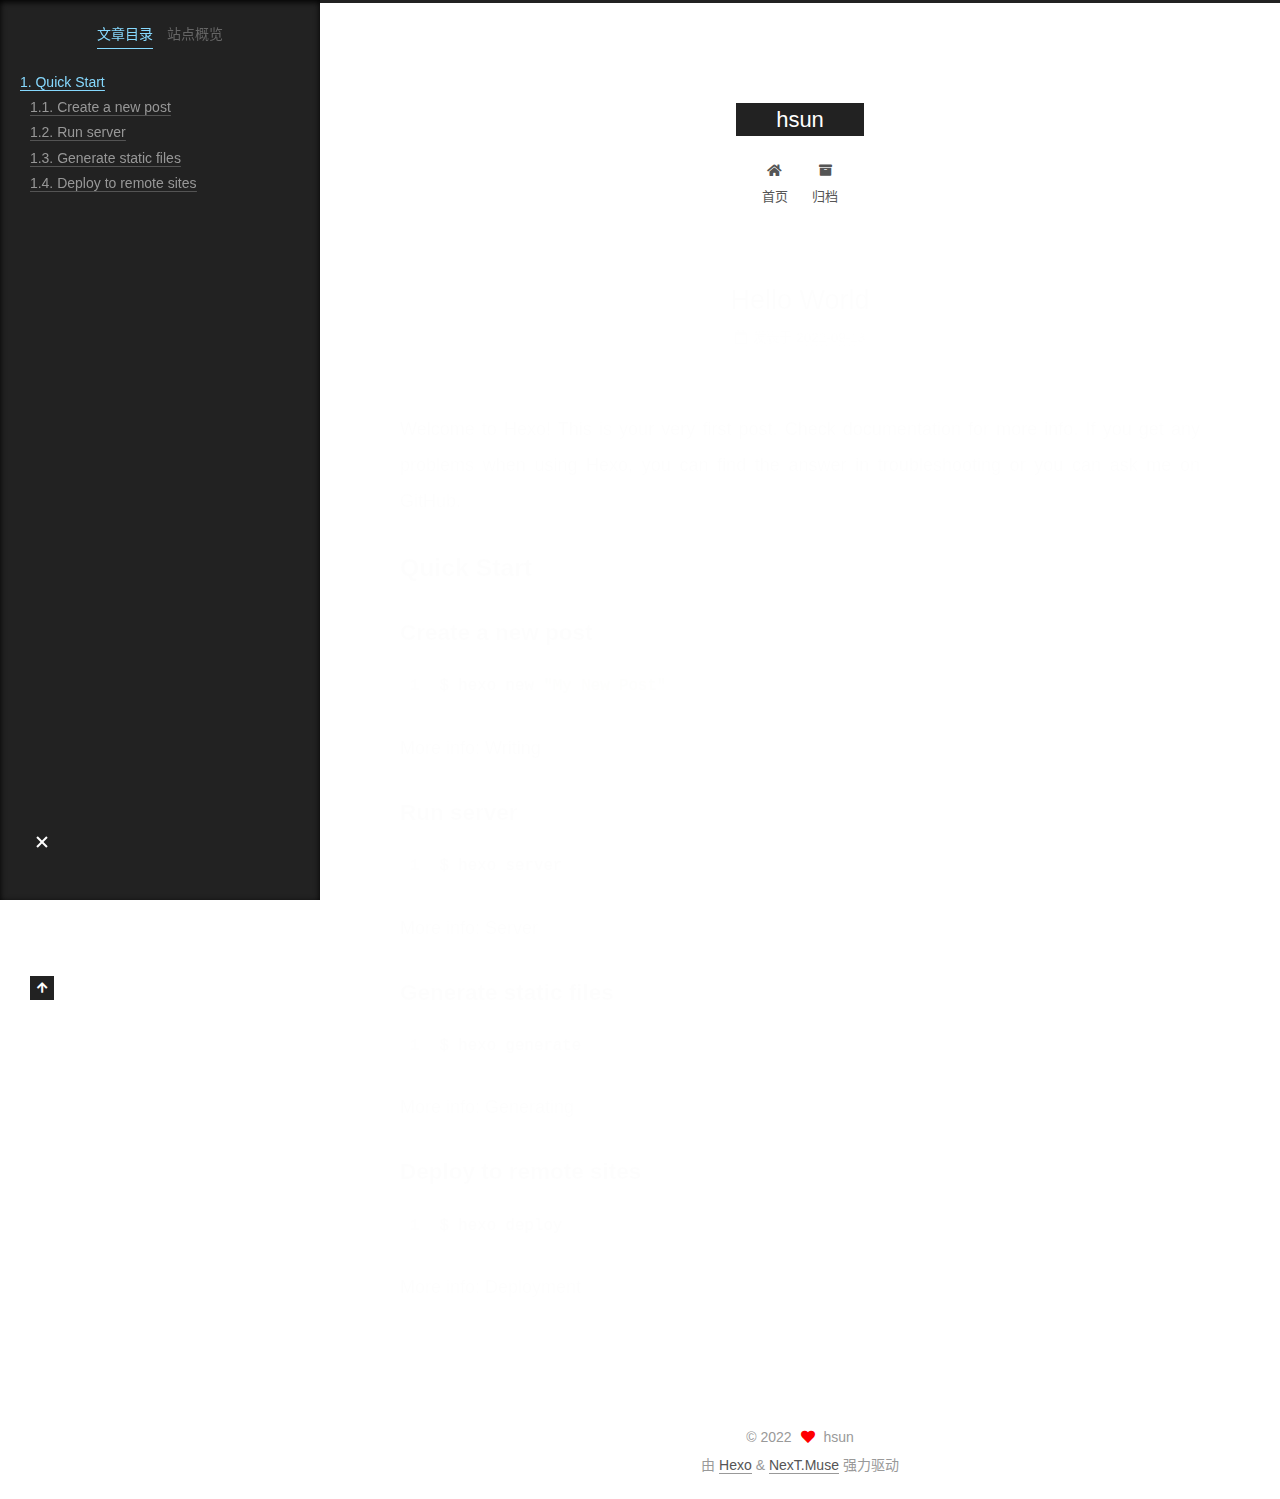
<file: 2022/09/13/hello-world/index.html>
<!DOCTYPE html>
<html lang="zh-CN">
<head>
  <meta charset="UTF-8">
<meta name="viewport" content="width=device-width, initial-scale=1, maximum-scale=2">
<meta name="theme-color" content="#222">
<meta name="generator" content="Hexo 5.4.2">
  <link rel="apple-touch-icon" sizes="180x180" href="/images/apple-touch-icon-next.png">
  <link rel="icon" type="image/png" sizes="32x32" href="/images/favicon-32x32-next.png">
  <link rel="icon" type="image/png" sizes="16x16" href="/images/favicon-16x16-next.png">
  <link rel="mask-icon" href="/images/logo.svg" color="#222">

<link rel="stylesheet" href="/css/main.css">


<link rel="stylesheet" href="/lib/font-awesome/css/all.min.css">

<script id="hexo-configurations">
    var NexT = window.NexT || {};
    var CONFIG = {"hostname":"hsuns.com","root":"/","scheme":"Muse","version":"7.8.0","exturl":false,"sidebar":{"position":"left","display":"post","padding":18,"offset":12,"onmobile":false},"copycode":{"enable":false,"show_result":false,"style":null},"back2top":{"enable":true,"sidebar":false,"scrollpercent":false},"bookmark":{"enable":false,"color":"#222","save":"auto"},"fancybox":false,"mediumzoom":false,"lazyload":false,"pangu":false,"comments":{"style":"tabs","active":null,"storage":true,"lazyload":false,"nav":null},"algolia":{"hits":{"per_page":10},"labels":{"input_placeholder":"Search for Posts","hits_empty":"We didn't find any results for the search: ${query}","hits_stats":"${hits} results found in ${time} ms"}},"localsearch":{"enable":false,"trigger":"auto","top_n_per_article":1,"unescape":false,"preload":false},"motion":{"enable":true,"async":false,"transition":{"post_block":"fadeIn","post_header":"slideDownIn","post_body":"slideDownIn","coll_header":"slideLeftIn","sidebar":"slideUpIn"}}};
  </script>

  <meta name="description" content="Welcome to Hexo! This is your very first post. Check documentation for more info. If you get any problems when using Hexo, you can find the answer in troubleshooting or you can ask me on GitHub. Quick">
<meta property="og:type" content="article">
<meta property="og:title" content="Hello World">
<meta property="og:url" content="http://hsuns.com/2022/09/13/hello-world/index.html">
<meta property="og:site_name" content="hsun">
<meta property="og:description" content="Welcome to Hexo! This is your very first post. Check documentation for more info. If you get any problems when using Hexo, you can find the answer in troubleshooting or you can ask me on GitHub. Quick">
<meta property="og:locale" content="zh_CN">
<meta property="article:published_time" content="2022-09-13T09:20:12.083Z">
<meta property="article:modified_time" content="2022-09-13T09:19:06.139Z">
<meta property="article:author" content="hsun">
<meta name="twitter:card" content="summary">

<link rel="canonical" href="http://hsuns.com/2022/09/13/hello-world/">


<script id="page-configurations">
  // https://hexo.io/docs/variables.html
  CONFIG.page = {
    sidebar: "",
    isHome : false,
    isPost : true,
    lang   : 'zh-CN'
  };
</script>

  <title>Hello World | hsun</title>
  






  <noscript>
  <style>
  .use-motion .brand,
  .use-motion .menu-item,
  .sidebar-inner,
  .use-motion .post-block,
  .use-motion .pagination,
  .use-motion .comments,
  .use-motion .post-header,
  .use-motion .post-body,
  .use-motion .collection-header { opacity: initial; }

  .use-motion .site-title,
  .use-motion .site-subtitle {
    opacity: initial;
    top: initial;
  }

  .use-motion .logo-line-before i { left: initial; }
  .use-motion .logo-line-after i { right: initial; }
  </style>
</noscript>

</head>

<body itemscope itemtype="http://schema.org/WebPage">
  <div class="container use-motion">
    <div class="headband"></div>

    <header class="header" itemscope itemtype="http://schema.org/WPHeader">
      <div class="header-inner"><div class="site-brand-container">
  <div class="site-nav-toggle">
    <div class="toggle" aria-label="切换导航栏">
      <span class="toggle-line toggle-line-first"></span>
      <span class="toggle-line toggle-line-middle"></span>
      <span class="toggle-line toggle-line-last"></span>
    </div>
  </div>

  <div class="site-meta">

    <a href="/" class="brand" rel="start">
      <span class="logo-line-before"><i></i></span>
      <h1 class="site-title">hsun</h1>
      <span class="logo-line-after"><i></i></span>
    </a>
  </div>

  <div class="site-nav-right">
    <div class="toggle popup-trigger">
    </div>
  </div>
</div>




<nav class="site-nav">
  <ul id="menu" class="main-menu menu">
        <li class="menu-item menu-item-home">

    <a href="/" rel="section"><i class="fa fa-home fa-fw"></i>首页</a>

  </li>
        <li class="menu-item menu-item-archives">

    <a href="/archives/" rel="section"><i class="fa fa-archive fa-fw"></i>归档</a>

  </li>
  </ul>
</nav>




</div>
    </header>

    
  <div class="back-to-top">
    <i class="fa fa-arrow-up"></i>
    <span>0%</span>
  </div>


    <main class="main">
      <div class="main-inner">
        <div class="content-wrap">
          

          <div class="content post posts-expand">
            

    
  
  
  <article itemscope itemtype="http://schema.org/Article" class="post-block" lang="zh-CN">
    <link itemprop="mainEntityOfPage" href="http://hsuns.com/2022/09/13/hello-world/">

    <span hidden itemprop="author" itemscope itemtype="http://schema.org/Person">
      <meta itemprop="image" content="/images/avatar.gif">
      <meta itemprop="name" content="hsun">
      <meta itemprop="description" content="">
    </span>

    <span hidden itemprop="publisher" itemscope itemtype="http://schema.org/Organization">
      <meta itemprop="name" content="hsun">
    </span>
      <header class="post-header">
        <h1 class="post-title" itemprop="name headline">
          Hello World
        </h1>

        <div class="post-meta">
            <span class="post-meta-item">
              <span class="post-meta-item-icon">
                <i class="far fa-calendar"></i>
              </span>
              <span class="post-meta-item-text">发表于</span>
              

              <time title="创建时间：2022-09-13 17:20:12 / 修改时间：17:19:06" itemprop="dateCreated datePublished" datetime="2022-09-13T17:20:12+08:00">2022-09-13</time>
            </span>

          

        </div>
      </header>

    
    
    
    <div class="post-body" itemprop="articleBody">

      
        <p>Welcome to <a target="_blank" rel="noopener" href="https://hexo.io/">Hexo</a>! This is your very first post. Check <a target="_blank" rel="noopener" href="https://hexo.io/docs/">documentation</a> for more info. If you get any problems when using Hexo, you can find the answer in <a target="_blank" rel="noopener" href="https://hexo.io/docs/troubleshooting.html">troubleshooting</a> or you can ask me on <a target="_blank" rel="noopener" href="https://github.com/hexojs/hexo/issues">GitHub</a>.</p>
<h2 id="Quick-Start"><a href="#Quick-Start" class="headerlink" title="Quick Start"></a>Quick Start</h2><h3 id="Create-a-new-post"><a href="#Create-a-new-post" class="headerlink" title="Create a new post"></a>Create a new post</h3><figure class="highlight bash"><table><tr><td class="gutter"><pre><span class="line">1</span><br></pre></td><td class="code"><pre><span class="line">$ hexo new <span class="string">&quot;My New Post&quot;</span></span><br></pre></td></tr></table></figure>

<p>More info: <a target="_blank" rel="noopener" href="https://hexo.io/docs/writing.html">Writing</a></p>
<h3 id="Run-server"><a href="#Run-server" class="headerlink" title="Run server"></a>Run server</h3><figure class="highlight bash"><table><tr><td class="gutter"><pre><span class="line">1</span><br></pre></td><td class="code"><pre><span class="line">$ hexo server</span><br></pre></td></tr></table></figure>

<p>More info: <a target="_blank" rel="noopener" href="https://hexo.io/docs/server.html">Server</a></p>
<h3 id="Generate-static-files"><a href="#Generate-static-files" class="headerlink" title="Generate static files"></a>Generate static files</h3><figure class="highlight bash"><table><tr><td class="gutter"><pre><span class="line">1</span><br></pre></td><td class="code"><pre><span class="line">$ hexo generate</span><br></pre></td></tr></table></figure>

<p>More info: <a target="_blank" rel="noopener" href="https://hexo.io/docs/generating.html">Generating</a></p>
<h3 id="Deploy-to-remote-sites"><a href="#Deploy-to-remote-sites" class="headerlink" title="Deploy to remote sites"></a>Deploy to remote sites</h3><figure class="highlight bash"><table><tr><td class="gutter"><pre><span class="line">1</span><br></pre></td><td class="code"><pre><span class="line">$ hexo deploy</span><br></pre></td></tr></table></figure>

<p>More info: <a target="_blank" rel="noopener" href="https://hexo.io/docs/one-command-deployment.html">Deployment</a></p>

    </div>

    
    
    

      <footer class="post-footer">

        


        
      </footer>
    
  </article>
  
  
  



          </div>
          

<script>
  window.addEventListener('tabs:register', () => {
    let { activeClass } = CONFIG.comments;
    if (CONFIG.comments.storage) {
      activeClass = localStorage.getItem('comments_active') || activeClass;
    }
    if (activeClass) {
      let activeTab = document.querySelector(`a[href="#comment-${activeClass}"]`);
      if (activeTab) {
        activeTab.click();
      }
    }
  });
  if (CONFIG.comments.storage) {
    window.addEventListener('tabs:click', event => {
      if (!event.target.matches('.tabs-comment .tab-content .tab-pane')) return;
      let commentClass = event.target.classList[1];
      localStorage.setItem('comments_active', commentClass);
    });
  }
</script>

        </div>
          
  
  <div class="toggle sidebar-toggle">
    <span class="toggle-line toggle-line-first"></span>
    <span class="toggle-line toggle-line-middle"></span>
    <span class="toggle-line toggle-line-last"></span>
  </div>

  <aside class="sidebar">
    <div class="sidebar-inner">

      <ul class="sidebar-nav motion-element">
        <li class="sidebar-nav-toc">
          文章目录
        </li>
        <li class="sidebar-nav-overview">
          站点概览
        </li>
      </ul>

      <!--noindex-->
      <div class="post-toc-wrap sidebar-panel">
          <div class="post-toc motion-element"><ol class="nav"><li class="nav-item nav-level-2"><a class="nav-link" href="#Quick-Start"><span class="nav-number">1.</span> <span class="nav-text">Quick Start</span></a><ol class="nav-child"><li class="nav-item nav-level-3"><a class="nav-link" href="#Create-a-new-post"><span class="nav-number">1.1.</span> <span class="nav-text">Create a new post</span></a></li><li class="nav-item nav-level-3"><a class="nav-link" href="#Run-server"><span class="nav-number">1.2.</span> <span class="nav-text">Run server</span></a></li><li class="nav-item nav-level-3"><a class="nav-link" href="#Generate-static-files"><span class="nav-number">1.3.</span> <span class="nav-text">Generate static files</span></a></li><li class="nav-item nav-level-3"><a class="nav-link" href="#Deploy-to-remote-sites"><span class="nav-number">1.4.</span> <span class="nav-text">Deploy to remote sites</span></a></li></ol></li></ol></div>
      </div>
      <!--/noindex-->

      <div class="site-overview-wrap sidebar-panel">
        <div class="site-author motion-element" itemprop="author" itemscope itemtype="http://schema.org/Person">
  <p class="site-author-name" itemprop="name">hsun</p>
  <div class="site-description" itemprop="description"></div>
</div>
<div class="site-state-wrap motion-element">
  <nav class="site-state">
      <div class="site-state-item site-state-posts">
          <a href="/archives/">
        
          <span class="site-state-item-count">1</span>
          <span class="site-state-item-name">日志</span>
        </a>
      </div>
  </nav>
</div>



      </div>

    </div>
  </aside>
  <div id="sidebar-dimmer"></div>


      </div>
    </main>

    <footer class="footer">
      <div class="footer-inner">
        

        

<div class="copyright">
  
  &copy; 
  <span itemprop="copyrightYear">2022</span>
  <span class="with-love">
    <i class="fa fa-heart"></i>
  </span>
  <span class="author" itemprop="copyrightHolder">hsun</span>
</div>
  <div class="powered-by">由 <a href="https://hexo.io/" class="theme-link" rel="noopener" target="_blank">Hexo</a> & <a href="https://muse.theme-next.org/" class="theme-link" rel="noopener" target="_blank">NexT.Muse</a> 强力驱动
  </div>

        








      </div>
    </footer>
  </div>

  
  <script src="/lib/anime.min.js"></script>
  <script src="/lib/velocity/velocity.min.js"></script>
  <script src="/lib/velocity/velocity.ui.min.js"></script>

<script src="/js/utils.js"></script>

<script src="/js/motion.js"></script>


<script src="/js/schemes/muse.js"></script>


<script src="/js/next-boot.js"></script>




  















  

  

</body>
</html>
</file>
<file: css/main.css>
:root {
  --body-bg-color: #fff;
  --content-bg-color: #fff;
  --card-bg-color: #f5f5f5;
  --text-color: #555;
  --blockquote-color: #666;
  --link-color: #555;
  --link-hover-color: #222;
  --brand-color: #fff;
  --brand-hover-color: #fff;
  --table-row-odd-bg-color: #f9f9f9;
  --table-row-hover-bg-color: #f5f5f5;
  --menu-item-bg-color: #f5f5f5;
  --btn-default-bg: #222;
  --btn-default-color: #fff;
  --btn-default-border-color: #222;
  --btn-default-hover-bg: #fff;
  --btn-default-hover-color: #222;
  --btn-default-hover-border-color: #222;
}
html {
  line-height: 1.15; /* 1 */
  -webkit-text-size-adjust: 100%; /* 2 */
}
body {
  margin: 0;
}
main {
  display: block;
}
h1 {
  font-size: 2em;
  margin: 0.67em 0;
}
hr {
  box-sizing: content-box; /* 1 */
  height: 0; /* 1 */
  overflow: visible; /* 2 */
}
pre {
  font-family: monospace, monospace; /* 1 */
  font-size: 1em; /* 2 */
}
a {
  background: transparent;
}
abbr[title] {
  border-bottom: none; /* 1 */
  text-decoration: underline; /* 2 */
  text-decoration: underline dotted; /* 2 */
}
b,
strong {
  font-weight: bolder;
}
code,
kbd,
samp {
  font-family: monospace, monospace; /* 1 */
  font-size: 1em; /* 2 */
}
small {
  font-size: 80%;
}
sub,
sup {
  font-size: 75%;
  line-height: 0;
  position: relative;
  vertical-align: baseline;
}
sub {
  bottom: -0.25em;
}
sup {
  top: -0.5em;
}
img {
  border-style: none;
}
button,
input,
optgroup,
select,
textarea {
  font-family: inherit; /* 1 */
  font-size: 100%; /* 1 */
  line-height: 1.15; /* 1 */
  margin: 0; /* 2 */
}
button,
input {
/* 1 */
  overflow: visible;
}
button,
select {
/* 1 */
  text-transform: none;
}
button,
[type='button'],
[type='reset'],
[type='submit'] {
  -webkit-appearance: button;
}
button::-moz-focus-inner,
[type='button']::-moz-focus-inner,
[type='reset']::-moz-focus-inner,
[type='submit']::-moz-focus-inner {
  border-style: none;
  padding: 0;
}
button:-moz-focusring,
[type='button']:-moz-focusring,
[type='reset']:-moz-focusring,
[type='submit']:-moz-focusring {
  outline: 1px dotted ButtonText;
}
fieldset {
  padding: 0.35em 0.75em 0.625em;
}
legend {
  box-sizing: border-box; /* 1 */
  color: inherit; /* 2 */
  display: table; /* 1 */
  max-width: 100%; /* 1 */
  padding: 0; /* 3 */
  white-space: normal; /* 1 */
}
progress {
  vertical-align: baseline;
}
textarea {
  overflow: auto;
}
[type='checkbox'],
[type='radio'] {
  box-sizing: border-box; /* 1 */
  padding: 0; /* 2 */
}
[type='number']::-webkit-inner-spin-button,
[type='number']::-webkit-outer-spin-button {
  height: auto;
}
[type='search'] {
  outline-offset: -2px; /* 2 */
  -webkit-appearance: textfield; /* 1 */
}
[type='search']::-webkit-search-decoration {
  -webkit-appearance: none;
}
::-webkit-file-upload-button {
  font: inherit; /* 2 */
  -webkit-appearance: button; /* 1 */
}
details {
  display: block;
}
summary {
  display: list-item;
}
template {
  display: none;
}
[hidden] {
  display: none;
}
::selection {
  background: #262a30;
  color: #eee;
}
html,
body {
  height: 100%;
}
body {
  background: var(--body-bg-color);
  color: var(--text-color);
  font-family: 'Lato', "PingFang SC", "Microsoft YaHei", sans-serif;
  font-size: 1em;
  line-height: 2;
}
@media (max-width: 991px) {
  body {
    padding-left: 0 !important;
    padding-right: 0 !important;
  }
}
h1,
h2,
h3,
h4,
h5,
h6 {
  font-family: 'Lato', "PingFang SC", "Microsoft YaHei", sans-serif;
  font-weight: bold;
  line-height: 1.5;
  margin: 20px 0 15px;
}
h1 {
  font-size: 1.5em;
}
h2 {
  font-size: 1.375em;
}
h3 {
  font-size: 1.25em;
}
h4 {
  font-size: 1.125em;
}
h5 {
  font-size: 1em;
}
h6 {
  font-size: 0.875em;
}
p {
  margin: 0 0 20px 0;
}
a,
span.exturl {
  border-bottom: 1px solid #999;
  color: var(--link-color);
  outline: 0;
  text-decoration: none;
  overflow-wrap: break-word;
  word-wrap: break-word;
  cursor: pointer;
}
a:hover,
span.exturl:hover {
  border-bottom-color: var(--link-hover-color);
  color: var(--link-hover-color);
}
iframe,
img,
video {
  display: block;
  margin-left: auto;
  margin-right: auto;
  max-width: 100%;
}
hr {
  background-image: repeating-linear-gradient(-45deg, #ddd, #ddd 4px, transparent 4px, transparent 8px);
  border: 0;
  height: 3px;
  margin: 40px 0;
}
blockquote {
  border-left: 4px solid #ddd;
  color: var(--blockquote-color);
  margin: 0;
  padding: 0 15px;
}
blockquote cite::before {
  content: '-';
  padding: 0 5px;
}
dt {
  font-weight: bold;
}
dd {
  margin: 0;
  padding: 0;
}
kbd {
  background-color: #f5f5f5;
  background-image: linear-gradient(#eee, #fff, #eee);
  border: 1px solid #ccc;
  border-radius: 0.2em;
  box-shadow: 0.1em 0.1em 0.2em rgba(0,0,0,0.1);
  color: #555;
  font-family: inherit;
  padding: 0.1em 0.3em;
  white-space: nowrap;
}
.table-container {
  overflow: auto;
}
table {
  border-collapse: collapse;
  border-spacing: 0;
  font-size: 0.875em;
  margin: 0 0 20px 0;
  width: 100%;
}
tbody tr:nth-of-type(odd) {
  background: var(--table-row-odd-bg-color);
}
tbody tr:hover {
  background: var(--table-row-hover-bg-color);
}
caption,
th,
td {
  font-weight: normal;
  padding: 8px;
  vertical-align: middle;
}
th,
td {
  border: 1px solid #ddd;
  border-bottom: 3px solid #ddd;
}
th {
  font-weight: 700;
  padding-bottom: 10px;
}
td {
  border-bottom-width: 1px;
}
.btn {
  background: var(--btn-default-bg);
  border: 2px solid var(--btn-default-border-color);
  border-radius: 0;
  color: var(--btn-default-color);
  display: inline-block;
  font-size: 0.875em;
  line-height: 2;
  padding: 0 20px;
  text-decoration: none;
  transition-property: background-color;
  transition-delay: 0s;
  transition-duration: 0.2s;
  transition-timing-function: ease-in-out;
}
.btn:hover {
  background: var(--btn-default-hover-bg);
  border-color: var(--btn-default-hover-border-color);
  color: var(--btn-default-hover-color);
}
.btn + .btn {
  margin: 0 0 8px 8px;
}
.btn .fa-fw {
  text-align: left;
  width: 1.285714285714286em;
}
.toggle {
  line-height: 0;
}
.toggle .toggle-line {
  background: #fff;
  display: inline-block;
  height: 2px;
  left: 0;
  position: relative;
  top: 0;
  transition: all 0.4s;
  vertical-align: top;
  width: 100%;
}
.toggle .toggle-line:not(:first-child) {
  margin-top: 3px;
}
.toggle.toggle-arrow .toggle-line-first {
  left: 50%;
  top: 2px;
  transform: rotate(45deg);
  width: 50%;
}
.toggle.toggle-arrow .toggle-line-middle {
  left: 2px;
  width: 90%;
}
.toggle.toggle-arrow .toggle-line-last {
  left: 50%;
  top: -2px;
  transform: rotate(-45deg);
  width: 50%;
}
.toggle.toggle-close .toggle-line-first {
  transform: rotate(-45deg);
  top: 5px;
}
.toggle.toggle-close .toggle-line-middle {
  opacity: 0;
}
.toggle.toggle-close .toggle-line-last {
  transform: rotate(45deg);
  top: -5px;
}
.highlight,
pre {
  background: #f7f7f7;
  color: #4d4d4c;
  line-height: 1.6;
  margin: 0 auto 20px;
}
pre,
code {
  font-family: consolas, Menlo, monospace, "PingFang SC", "Microsoft YaHei";
}
code {
  background: #eee;
  border-radius: 3px;
  color: #555;
  padding: 2px 4px;
  overflow-wrap: break-word;
  word-wrap: break-word;
}
.highlight *::selection {
  background: #d6d6d6;
}
.highlight pre {
  border: 0;
  margin: 0;
  padding: 10px 0;
}
.highlight table {
  border: 0;
  margin: 0;
  width: auto;
}
.highlight td {
  border: 0;
  padding: 0;
}
.highlight figcaption {
  background: #eff2f3;
  color: #4d4d4c;
  display: flex;
  font-size: 0.875em;
  justify-content: space-between;
  line-height: 1.2;
  padding: 0.5em;
}
.highlight figcaption a {
  color: #4d4d4c;
}
.highlight figcaption a:hover {
  border-bottom-color: #4d4d4c;
}
.highlight .gutter {
  -moz-user-select: none;
  -ms-user-select: none;
  -webkit-user-select: none;
  user-select: none;
}
.highlight .gutter pre {
  background: #eff2f3;
  color: #869194;
  padding-left: 10px;
  padding-right: 10px;
  text-align: right;
}
.highlight .code pre {
  background: #f7f7f7;
  padding-left: 10px;
  width: 100%;
}
.gist table {
  width: auto;
}
.gist table td {
  border: 0;
}
pre {
  overflow: auto;
  padding: 10px;
}
pre code {
  background: none;
  color: #4d4d4c;
  font-size: 0.875em;
  padding: 0;
  text-shadow: none;
}
pre .deletion {
  background: #fdd;
}
pre .addition {
  background: #dfd;
}
pre .meta {
  color: #eab700;
  -moz-user-select: none;
  -ms-user-select: none;
  -webkit-user-select: none;
  user-select: none;
}
pre .comment {
  color: #8e908c;
}
pre .variable,
pre .attribute,
pre .tag,
pre .name,
pre .regexp,
pre .ruby .constant,
pre .xml .tag .title,
pre .xml .pi,
pre .xml .doctype,
pre .html .doctype,
pre .css .id,
pre .css .class,
pre .css .pseudo {
  color: #c82829;
}
pre .number,
pre .preprocessor,
pre .built_in,
pre .builtin-name,
pre .literal,
pre .params,
pre .constant,
pre .command {
  color: #f5871f;
}
pre .ruby .class .title,
pre .css .rules .attribute,
pre .string,
pre .symbol,
pre .value,
pre .inheritance,
pre .header,
pre .ruby .symbol,
pre .xml .cdata,
pre .special,
pre .formula {
  color: #718c00;
}
pre .title,
pre .css .hexcolor {
  color: #3e999f;
}
pre .function,
pre .python .decorator,
pre .python .title,
pre .ruby .function .title,
pre .ruby .title .keyword,
pre .perl .sub,
pre .javascript .title,
pre .coffeescript .title {
  color: #4271ae;
}
pre .keyword,
pre .javascript .function {
  color: #8959a8;
}
.blockquote-center {
  border-left: none;
  margin: 40px 0;
  padding: 0;
  position: relative;
  text-align: center;
}
.blockquote-center .fa {
  display: block;
  opacity: 0.6;
  position: absolute;
  width: 100%;
}
.blockquote-center .fa-quote-left {
  border-top: 1px solid #ccc;
  text-align: left;
  top: -20px;
}
.blockquote-center .fa-quote-right {
  border-bottom: 1px solid #ccc;
  text-align: right;
  bottom: -20px;
}
.blockquote-center p,
.blockquote-center div {
  text-align: center;
}
.post-body .group-picture img {
  margin: 0 auto;
  padding: 0 3px;
}
.group-picture-row {
  margin-bottom: 6px;
  overflow: hidden;
}
.group-picture-column {
  float: left;
  margin-bottom: 10px;
}
.post-body .label {
  color: #555;
  display: inline;
  padding: 0 2px;
}
.post-body .label.default {
  background: #f0f0f0;
}
.post-body .label.primary {
  background: #efe6f7;
}
.post-body .label.info {
  background: #e5f2f8;
}
.post-body .label.success {
  background: #e7f4e9;
}
.post-body .label.warning {
  background: #fcf6e1;
}
.post-body .label.danger {
  background: #fae8eb;
}
.post-body .tabs {
  margin-bottom: 20px;
}
.post-body .tabs,
.tabs-comment {
  display: block;
  padding-top: 10px;
  position: relative;
}
.post-body .tabs ul.nav-tabs,
.tabs-comment ul.nav-tabs {
  display: flex;
  flex-wrap: wrap;
  margin: 0;
  margin-bottom: -1px;
  padding: 0;
}
@media (max-width: 413px) {
  .post-body .tabs ul.nav-tabs,
  .tabs-comment ul.nav-tabs {
    display: block;
    margin-bottom: 5px;
  }
}
.post-body .tabs ul.nav-tabs li.tab,
.tabs-comment ul.nav-tabs li.tab {
  border-bottom: 1px solid #ddd;
  border-left: 1px solid transparent;
  border-right: 1px solid transparent;
  border-top: 3px solid transparent;
  flex-grow: 1;
  list-style-type: none;
  border-radius: 0 0 0 0;
}
@media (max-width: 413px) {
  .post-body .tabs ul.nav-tabs li.tab,
  .tabs-comment ul.nav-tabs li.tab {
    border-bottom: 1px solid transparent;
    border-left: 3px solid transparent;
    border-right: 1px solid transparent;
    border-top: 1px solid transparent;
  }
}
@media (max-width: 413px) {
  .post-body .tabs ul.nav-tabs li.tab,
  .tabs-comment ul.nav-tabs li.tab {
    border-radius: 0;
  }
}
.post-body .tabs ul.nav-tabs li.tab a,
.tabs-comment ul.nav-tabs li.tab a {
  border-bottom: initial;
  display: block;
  line-height: 1.8;
  outline: 0;
  padding: 0.25em 0.75em;
  text-align: center;
  transition-delay: 0s;
  transition-duration: 0.2s;
  transition-timing-function: ease-out;
}
.post-body .tabs ul.nav-tabs li.tab a i,
.tabs-comment ul.nav-tabs li.tab a i {
  width: 1.285714285714286em;
}
.post-body .tabs ul.nav-tabs li.tab.active,
.tabs-comment ul.nav-tabs li.tab.active {
  border-bottom: 1px solid transparent;
  border-left: 1px solid #ddd;
  border-right: 1px solid #ddd;
  border-top: 3px solid #fc6423;
}
@media (max-width: 413px) {
  .post-body .tabs ul.nav-tabs li.tab.active,
  .tabs-comment ul.nav-tabs li.tab.active {
    border-bottom: 1px solid #ddd;
    border-left: 3px solid #fc6423;
    border-right: 1px solid #ddd;
    border-top: 1px solid #ddd;
  }
}
.post-body .tabs ul.nav-tabs li.tab.active a,
.tabs-comment ul.nav-tabs li.tab.active a {
  color: var(--link-color);
  cursor: default;
}
.post-body .tabs .tab-content .tab-pane,
.tabs-comment .tab-content .tab-pane {
  border: 1px solid #ddd;
  border-top: 0;
  padding: 20px 20px 0 20px;
  border-radius: 0;
}
.post-body .tabs .tab-content .tab-pane:not(.active),
.tabs-comment .tab-content .tab-pane:not(.active) {
  display: none;
}
.post-body .tabs .tab-content .tab-pane.active,
.tabs-comment .tab-content .tab-pane.active {
  display: block;
}
.post-body .tabs .tab-content .tab-pane.active:nth-of-type(1),
.tabs-comment .tab-content .tab-pane.active:nth-of-type(1) {
  border-radius: 0 0 0 0;
}
@media (max-width: 413px) {
  .post-body .tabs .tab-content .tab-pane.active:nth-of-type(1),
  .tabs-comment .tab-content .tab-pane.active:nth-of-type(1) {
    border-radius: 0;
  }
}
.post-body .note {
  border-radius: 3px;
  margin-bottom: 20px;
  padding: 1em;
  position: relative;
  border: 1px solid #eee;
  border-left-width: 5px;
}
.post-body .note h2,
.post-body .note h3,
.post-body .note h4,
.post-body .note h5,
.post-body .note h6 {
  margin-top: 0;
  border-bottom: initial;
  margin-bottom: 0;
  padding-top: 0;
}
.post-body .note p:first-child,
.post-body .note ul:first-child,
.post-body .note ol:first-child,
.post-body .note table:first-child,
.post-body .note pre:first-child,
.post-body .note blockquote:first-child,
.post-body .note img:first-child {
  margin-top: 0;
}
.post-body .note p:last-child,
.post-body .note ul:last-child,
.post-body .note ol:last-child,
.post-body .note table:last-child,
.post-body .note pre:last-child,
.post-body .note blockquote:last-child,
.post-body .note img:last-child {
  margin-bottom: 0;
}
.post-body .note.default {
  border-left-color: #777;
}
.post-body .note.default h2,
.post-body .note.default h3,
.post-body .note.default h4,
.post-body .note.default h5,
.post-body .note.default h6 {
  color: #777;
}
.post-body .note.primary {
  border-left-color: #6f42c1;
}
.post-body .note.primary h2,
.post-body .note.primary h3,
.post-body .note.primary h4,
.post-body .note.primary h5,
.post-body .note.primary h6 {
  color: #6f42c1;
}
.post-body .note.info {
  border-left-color: #428bca;
}
.post-body .note.info h2,
.post-body .note.info h3,
.post-body .note.info h4,
.post-body .note.info h5,
.post-body .note.info h6 {
  color: #428bca;
}
.post-body .note.success {
  border-left-color: #5cb85c;
}
.post-body .note.success h2,
.post-body .note.success h3,
.post-body .note.success h4,
.post-body .note.success h5,
.post-body .note.success h6 {
  color: #5cb85c;
}
.post-body .note.warning {
  border-left-color: #f0ad4e;
}
.post-body .note.warning h2,
.post-body .note.warning h3,
.post-body .note.warning h4,
.post-body .note.warning h5,
.post-body .note.warning h6 {
  color: #f0ad4e;
}
.post-body .note.danger {
  border-left-color: #d9534f;
}
.post-body .note.danger h2,
.post-body .note.danger h3,
.post-body .note.danger h4,
.post-body .note.danger h5,
.post-body .note.danger h6 {
  color: #d9534f;
}
.pagination .prev,
.pagination .next,
.pagination .page-number,
.pagination .space {
  display: inline-block;
  margin: 0 10px;
  padding: 0 11px;
  position: relative;
  top: -1px;
}
@media (max-width: 767px) {
  .pagination .prev,
  .pagination .next,
  .pagination .page-number,
  .pagination .space {
    margin: 0 5px;
  }
}
.pagination {
  border-top: 1px solid #eee;
  margin: 120px 0 0;
  text-align: center;
}
.pagination .prev,
.pagination .next,
.pagination .page-number {
  border-bottom: 0;
  border-top: 1px solid #eee;
  transition-property: border-color;
  transition-delay: 0s;
  transition-duration: 0.2s;
  transition-timing-function: ease-in-out;
}
.pagination .prev:hover,
.pagination .next:hover,
.pagination .page-number:hover {
  border-top-color: #222;
}
.pagination .space {
  margin: 0;
  padding: 0;
}
.pagination .prev {
  margin-left: 0;
}
.pagination .next {
  margin-right: 0;
}
.pagination .page-number.current {
  background: #ccc;
  border-top-color: #ccc;
  color: #fff;
}
@media (max-width: 767px) {
  .pagination {
    border-top: none;
  }
  .pagination .prev,
  .pagination .next,
  .pagination .page-number {
    border-bottom: 1px solid #eee;
    border-top: 0;
    margin-bottom: 10px;
    padding: 0 10px;
  }
  .pagination .prev:hover,
  .pagination .next:hover,
  .pagination .page-number:hover {
    border-bottom-color: #222;
  }
}
.comments {
  margin-top: 60px;
  overflow: hidden;
}
.comment-button-group {
  display: flex;
  flex-wrap: wrap-reverse;
  justify-content: center;
  margin: 1em 0;
}
.comment-button-group .comment-button {
  margin: 0.1em 0.2em;
}
.comment-button-group .comment-button.active {
  background: var(--btn-default-hover-bg);
  border-color: var(--btn-default-hover-border-color);
  color: var(--btn-default-hover-color);
}
.comment-position {
  display: none;
}
.comment-position.active {
  display: block;
}
.tabs-comment {
  background: var(--content-bg-color);
  margin-top: 4em;
  padding-top: 0;
}
.tabs-comment .comments {
  border: 0;
  box-shadow: none;
  margin-top: 0;
  padding-top: 0;
}
.container {
  min-height: 100%;
  position: relative;
}
.main-inner {
  margin: 0 auto;
  width: 700px;
}
@media (min-width: 1200px) {
  .main-inner {
    width: 800px;
  }
}
@media (min-width: 1600px) {
  .main-inner {
    width: 900px;
  }
}
@media (max-width: 767px) {
  .content-wrap {
    padding: 0 20px;
  }
}
.header {
  background: transparent;
}
.header-inner {
  margin: 0 auto;
  width: 700px;
}
@media (min-width: 1200px) {
  .header-inner {
    width: 800px;
  }
}
@media (min-width: 1600px) {
  .header-inner {
    width: 900px;
  }
}
.site-brand-container {
  display: flex;
  flex-shrink: 0;
  padding: 0 10px;
}
.headband {
  background: #222;
  height: 3px;
}
.site-meta {
  flex-grow: 1;
  text-align: center;
}
@media (max-width: 767px) {
  .site-meta {
    text-align: center;
  }
}
.brand {
  border-bottom: none;
  color: var(--brand-color);
  display: inline-block;
  line-height: 1.375em;
  padding: 0 40px;
  position: relative;
}
.brand:hover {
  color: var(--brand-hover-color);
}
.site-title {
  font-family: 'Lato', "PingFang SC", "Microsoft YaHei", sans-serif;
  font-size: 1.375em;
  font-weight: normal;
  margin: 0;
}
.site-subtitle {
  color: #999;
  font-size: 0.8125em;
  margin: 10px 0;
}
.use-motion .brand {
  opacity: 0;
}
.use-motion .site-title,
.use-motion .site-subtitle,
.use-motion .custom-logo-image {
  opacity: 0;
  position: relative;
  top: -10px;
}
.site-nav-toggle,
.site-nav-right {
  display: none;
}
@media (max-width: 767px) {
  .site-nav-toggle,
  .site-nav-right {
    display: flex;
    flex-direction: column;
    justify-content: center;
  }
}
.site-nav-toggle .toggle,
.site-nav-right .toggle {
  color: var(--text-color);
  padding: 10px;
  width: 22px;
}
.site-nav-toggle .toggle .toggle-line,
.site-nav-right .toggle .toggle-line {
  background: var(--text-color);
  border-radius: 1px;
}
.site-nav {
  display: block;
}
@media (max-width: 767px) {
  .site-nav {
    clear: both;
    display: none;
  }
}
.site-nav.site-nav-on {
  display: block;
}
.menu {
  margin-top: 20px;
  padding-left: 0;
  text-align: center;
}
.menu-item {
  display: inline-block;
  list-style: none;
  margin: 0 10px;
}
@media (max-width: 767px) {
  .menu-item {
    display: block;
    margin-top: 10px;
  }
  .menu-item.menu-item-search {
    display: none;
  }
}
.menu-item a,
.menu-item span.exturl {
  border-bottom: 0;
  display: block;
  font-size: 0.8125em;
  transition-property: border-color;
  transition-delay: 0s;
  transition-duration: 0.2s;
  transition-timing-function: ease-in-out;
}
@media (hover: none) {
  .menu-item a:hover,
  .menu-item span.exturl:hover {
    border-bottom-color: transparent !important;
  }
}
.menu-item .fa,
.menu-item .fab,
.menu-item .far,
.menu-item .fas {
  margin-right: 8px;
}
.menu-item .badge {
  display: inline-block;
  font-weight: bold;
  line-height: 1;
  margin-left: 0.35em;
  margin-top: 0.35em;
  text-align: center;
  white-space: nowrap;
}
@media (max-width: 767px) {
  .menu-item .badge {
    float: right;
    margin-left: 0;
  }
}
.menu-item-active a,
.menu .menu-item a:hover,
.menu .menu-item span.exturl:hover {
  background: var(--menu-item-bg-color);
}
.use-motion .menu-item {
  opacity: 0;
}
.sidebar {
  background: #222;
  bottom: 0;
  box-shadow: inset 0 2px 6px #000;
  position: fixed;
  top: 0;
}
@media (max-width: 991px) {
  .sidebar {
    display: none;
  }
}
.sidebar-inner {
  color: #999;
  padding: 18px 10px;
  text-align: center;
}
.cc-license {
  margin-top: 10px;
  text-align: center;
}
.cc-license .cc-opacity {
  border-bottom: none;
  opacity: 0.7;
}
.cc-license .cc-opacity:hover {
  opacity: 0.9;
}
.cc-license img {
  display: inline-block;
}
.site-author-image {
  border: 2px solid #333;
  display: block;
  margin: 0 auto;
  max-width: 96px;
  padding: 2px;
}
.site-author-name {
  color: #f5f5f5;
  font-weight: normal;
  margin: 5px 0 0;
  text-align: center;
}
.site-description {
  color: #999;
  font-size: 1em;
  margin-top: 5px;
  text-align: center;
}
.links-of-author {
  margin-top: 15px;
}
.links-of-author a,
.links-of-author span.exturl {
  border-bottom-color: #555;
  display: inline-block;
  font-size: 0.8125em;
  margin-bottom: 10px;
  margin-right: 10px;
  vertical-align: middle;
}
.links-of-author a::before,
.links-of-author span.exturl::before {
  background: #e413c6;
  border-radius: 50%;
  content: ' ';
  display: inline-block;
  height: 4px;
  margin-right: 3px;
  vertical-align: middle;
  width: 4px;
}
.sidebar-button {
  margin-top: 15px;
}
.sidebar-button a {
  border: 1px solid #fc6423;
  border-radius: 4px;
  color: #fc6423;
  display: inline-block;
  padding: 0 15px;
}
.sidebar-button a .fa,
.sidebar-button a .fab,
.sidebar-button a .far,
.sidebar-button a .fas {
  margin-right: 5px;
}
.sidebar-button a:hover {
  background: #fc6423;
  border: 1px solid #fc6423;
  color: #fff;
}
.sidebar-button a:hover .fa,
.sidebar-button a:hover .fab,
.sidebar-button a:hover .far,
.sidebar-button a:hover .fas {
  color: #fff;
}
.links-of-blogroll {
  font-size: 0.8125em;
  margin-top: 10px;
}
.links-of-blogroll-title {
  font-size: 0.875em;
  font-weight: 600;
  margin-top: 0;
}
.links-of-blogroll-list {
  list-style: none;
  margin: 0;
  padding: 0;
}
#sidebar-dimmer {
  display: none;
}
@media (max-width: 767px) {
  #sidebar-dimmer {
    background: #000;
    display: block;
    height: 100%;
    left: 100%;
    opacity: 0;
    position: fixed;
    top: 0;
    width: 100%;
    z-index: 1100;
  }
  .sidebar-active + #sidebar-dimmer {
    opacity: 0.7;
    transform: translateX(-100%);
    transition: opacity 0.5s;
  }
}
.sidebar-nav {
  margin: 0;
  padding-bottom: 20px;
  padding-left: 0;
}
.sidebar-nav li {
  border-bottom: 1px solid transparent;
  color: #666;
  cursor: pointer;
  display: inline-block;
  font-size: 0.875em;
}
.sidebar-nav li.sidebar-nav-overview {
  margin-left: 10px;
}
.sidebar-nav li:hover {
  color: #f5f5f5;
}
.sidebar-nav .sidebar-nav-active {
  border-bottom-color: #87daff;
  color: #87daff;
}
.sidebar-nav .sidebar-nav-active:hover {
  color: #87daff;
}
.sidebar-panel {
  display: none;
  overflow-x: hidden;
  overflow-y: auto;
}
.sidebar-panel-active {
  display: block;
}
.sidebar-toggle {
  background: #222;
  bottom: 45px;
  cursor: pointer;
  height: 14px;
  left: 30px;
  padding: 5px;
  position: fixed;
  width: 14px;
  z-index: 1300;
}
@media (max-width: 991px) {
  .sidebar-toggle {
    left: 20px;
    opacity: 0.8;
    display: none;
  }
}
.sidebar-toggle:hover .toggle-line {
  background: #87daff;
}
.post-toc {
  font-size: 0.875em;
}
.post-toc ol {
  list-style: none;
  margin: 0;
  padding: 0 2px 5px 10px;
  text-align: left;
}
.post-toc ol > ol {
  padding-left: 0;
}
.post-toc ol a {
  transition-property: all;
  transition-delay: 0s;
  transition-duration: 0.2s;
  transition-timing-function: ease-in-out;
}
.post-toc .nav-item {
  line-height: 1.8;
  overflow: hidden;
  text-overflow: ellipsis;
  white-space: nowrap;
}
.post-toc .nav .nav-child {
  display: none;
}
.post-toc .nav .active > .nav-child {
  display: block;
}
.post-toc .nav .active-current > .nav-child {
  display: block;
}
.post-toc .nav .active-current > .nav-child > .nav-item {
  display: block;
}
.post-toc .nav .active > a {
  border-bottom-color: #87daff;
  color: #87daff;
}
.post-toc .nav .active-current > a {
  color: #87daff;
}
.post-toc .nav .active-current > a:hover {
  color: #87daff;
}
.site-state {
  display: flex;
  justify-content: center;
  line-height: 1.4;
  margin-top: 10px;
  overflow: hidden;
  text-align: center;
  white-space: nowrap;
}
.site-state-item {
  padding: 0 15px;
}
.site-state-item:not(:first-child) {
  border-left: 1px solid #333;
}
.site-state-item a {
  border-bottom: none;
}
.site-state-item-count {
  display: block;
  font-size: 1.25em;
  font-weight: 600;
  text-align: center;
}
.site-state-item-name {
  color: inherit;
  font-size: 0.875em;
}
.footer {
  color: #999;
  font-size: 0.875em;
  padding: 20px 0;
}
.footer.footer-fixed {
  bottom: 0;
  left: 0;
  position: absolute;
  right: 0;
}
.footer-inner {
  box-sizing: border-box;
  margin: 0 auto;
  text-align: center;
  width: 700px;
}
@media (min-width: 1200px) {
  .footer-inner {
    width: 800px;
  }
}
@media (min-width: 1600px) {
  .footer-inner {
    width: 900px;
  }
}
.languages {
  display: inline-block;
  font-size: 1.125em;
  position: relative;
}
.languages .lang-select-label span {
  margin: 0 0.5em;
}
.languages .lang-select {
  height: 100%;
  left: 0;
  opacity: 0;
  position: absolute;
  top: 0;
  width: 100%;
}
.with-love {
  color: #ff0000;
  display: inline-block;
  margin: 0 5px;
}
.powered-by,
.theme-info {
  display: inline-block;
}
@-moz-keyframes iconAnimate {
  0%, 100% {
    transform: scale(1);
  }
  10%, 30% {
    transform: scale(0.9);
  }
  20%, 40%, 60%, 80% {
    transform: scale(1.1);
  }
  50%, 70% {
    transform: scale(1.1);
  }
}
@-webkit-keyframes iconAnimate {
  0%, 100% {
    transform: scale(1);
  }
  10%, 30% {
    transform: scale(0.9);
  }
  20%, 40%, 60%, 80% {
    transform: scale(1.1);
  }
  50%, 70% {
    transform: scale(1.1);
  }
}
@-o-keyframes iconAnimate {
  0%, 100% {
    transform: scale(1);
  }
  10%, 30% {
    transform: scale(0.9);
  }
  20%, 40%, 60%, 80% {
    transform: scale(1.1);
  }
  50%, 70% {
    transform: scale(1.1);
  }
}
@keyframes iconAnimate {
  0%, 100% {
    transform: scale(1);
  }
  10%, 30% {
    transform: scale(0.9);
  }
  20%, 40%, 60%, 80% {
    transform: scale(1.1);
  }
  50%, 70% {
    transform: scale(1.1);
  }
}
.back-to-top {
  font-size: 12px;
  text-align: center;
  transition-delay: 0s;
  transition-duration: 0.2s;
  transition-timing-function: ease-in-out;
}
.back-to-top {
  background: #222;
  bottom: -100px;
  box-sizing: border-box;
  color: #fff;
  cursor: pointer;
  left: 30px;
  opacity: 1;
  padding: 0 6px;
  position: fixed;
  transition-property: bottom;
  z-index: 1300;
  width: 24px;
}
.back-to-top span {
  display: none;
}
.back-to-top:hover {
  color: #87daff;
}
.back-to-top.back-to-top-on {
  bottom: 19px;
}
@media (max-width: 991px) {
  .back-to-top {
    left: 20px;
    opacity: 0.8;
  }
}
.post-body {
  font-family: 'Lato', "PingFang SC", "Microsoft YaHei", sans-serif;
  overflow-wrap: break-word;
  word-wrap: break-word;
}
@media (min-width: 1200px) {
  .post-body {
    font-size: 1.125em;
  }
}
.post-body .exturl .fa {
  font-size: 0.875em;
  margin-left: 4px;
}
.post-body .image-caption,
.post-body .figure .caption {
  color: #999;
  font-size: 0.875em;
  font-weight: bold;
  line-height: 1;
  margin: -20px auto 15px;
  text-align: center;
}
.post-sticky-flag {
  display: inline-block;
  transform: rotate(30deg);
}
.post-button {
  margin-top: 40px;
  text-align: center;
}
.use-motion .post-block,
.use-motion .pagination,
.use-motion .comments {
  opacity: 0;
}
.use-motion .post-header {
  opacity: 0;
}
.use-motion .post-body {
  opacity: 0;
}
.use-motion .collection-header {
  opacity: 0;
}
.posts-collapse {
  margin-left: 35px;
  position: relative;
}
@media (max-width: 767px) {
  .posts-collapse {
    margin-left: 0px;
    margin-right: 0px;
  }
}
.posts-collapse .collection-title {
  font-size: 1.125em;
  position: relative;
}
.posts-collapse .collection-title::before {
  background: #999;
  border: 1px solid #fff;
  border-radius: 50%;
  content: ' ';
  height: 10px;
  left: 0;
  margin-left: -6px;
  margin-top: -4px;
  position: absolute;
  top: 50%;
  width: 10px;
}
.posts-collapse .collection-year {
  font-size: 1.5em;
  font-weight: bold;
  margin: 60px 0;
  position: relative;
}
.posts-collapse .collection-year::before {
  background: #bbb;
  border-radius: 50%;
  content: ' ';
  height: 8px;
  left: 0;
  margin-left: -4px;
  margin-top: -4px;
  position: absolute;
  top: 50%;
  width: 8px;
}
.posts-collapse .collection-header {
  display: block;
  margin: 0 0 0 20px;
}
.posts-collapse .collection-header small {
  color: #bbb;
  margin-left: 5px;
}
.posts-collapse .post-header {
  border-bottom: 1px dashed #ccc;
  margin: 30px 0;
  padding-left: 15px;
  position: relative;
  transition-property: border;
  transition-delay: 0s;
  transition-duration: 0.2s;
  transition-timing-function: ease-in-out;
}
.posts-collapse .post-header::before {
  background: #bbb;
  border: 1px solid #fff;
  border-radius: 50%;
  content: ' ';
  height: 6px;
  left: 0;
  margin-left: -4px;
  position: absolute;
  top: 0.75em;
  transition-property: background;
  width: 6px;
  transition-delay: 0s;
  transition-duration: 0.2s;
  transition-timing-function: ease-in-out;
}
.posts-collapse .post-header:hover {
  border-bottom-color: #666;
}
.posts-collapse .post-header:hover::before {
  background: #222;
}
.posts-collapse .post-meta {
  display: inline;
  font-size: 0.75em;
  margin-right: 10px;
}
.posts-collapse .post-title {
  display: inline;
}
.posts-collapse .post-title a,
.posts-collapse .post-title span.exturl {
  border-bottom: none;
  color: var(--link-color);
}
.posts-collapse .post-title .fa-external-link-alt {
  font-size: 0.875em;
  margin-left: 5px;
}
.posts-collapse::before {
  background: #f5f5f5;
  content: ' ';
  height: 100%;
  left: 0;
  margin-left: -2px;
  position: absolute;
  top: 1.25em;
  width: 4px;
}
.post-eof {
  background: #ccc;
  height: 1px;
  margin: 80px auto 60px;
  text-align: center;
  width: 8%;
}
.post-block:last-of-type .post-eof {
  display: none;
}
.content {
  padding-top: 40px;
}
@media (min-width: 992px) {
  .post-body {
    text-align: justify;
  }
}
@media (max-width: 991px) {
  .post-body {
    text-align: justify;
  }
}
.post-body h1,
.post-body h2,
.post-body h3,
.post-body h4,
.post-body h5,
.post-body h6 {
  padding-top: 10px;
}
.post-body h1 .header-anchor,
.post-body h2 .header-anchor,
.post-body h3 .header-anchor,
.post-body h4 .header-anchor,
.post-body h5 .header-anchor,
.post-body h6 .header-anchor {
  border-bottom-style: none;
  color: #ccc;
  float: right;
  margin-left: 10px;
  visibility: hidden;
}
.post-body h1 .header-anchor:hover,
.post-body h2 .header-anchor:hover,
.post-body h3 .header-anchor:hover,
.post-body h4 .header-anchor:hover,
.post-body h5 .header-anchor:hover,
.post-body h6 .header-anchor:hover {
  color: inherit;
}
.post-body h1:hover .header-anchor,
.post-body h2:hover .header-anchor,
.post-body h3:hover .header-anchor,
.post-body h4:hover .header-anchor,
.post-body h5:hover .header-anchor,
.post-body h6:hover .header-anchor {
  visibility: visible;
}
.post-body iframe,
.post-body img,
.post-body video {
  margin-bottom: 20px;
}
.post-body .video-container {
  height: 0;
  margin-bottom: 20px;
  overflow: hidden;
  padding-top: 75%;
  position: relative;
  width: 100%;
}
.post-body .video-container iframe,
.post-body .video-container object,
.post-body .video-container embed {
  height: 100%;
  left: 0;
  margin: 0;
  position: absolute;
  top: 0;
  width: 100%;
}
.post-gallery {
  align-items: center;
  display: grid;
  grid-gap: 10px;
  grid-template-columns: 1fr 1fr 1fr;
  margin-bottom: 20px;
}
@media (max-width: 767px) {
  .post-gallery {
    grid-template-columns: 1fr 1fr;
  }
}
.post-gallery a {
  border: 0;
}
.post-gallery img {
  margin: 0;
}
.posts-expand .post-header {
  font-size: 1.125em;
}
.posts-expand .post-title {
  font-size: 1.5em;
  font-weight: normal;
  margin: initial;
  text-align: center;
  overflow-wrap: break-word;
  word-wrap: break-word;
}
.posts-expand .post-title-link {
  border-bottom: none;
  color: var(--link-color);
  display: inline-block;
  position: relative;
  vertical-align: top;
}
.posts-expand .post-title-link::before {
  background: var(--link-color);
  bottom: 0;
  content: '';
  height: 2px;
  left: 0;
  position: absolute;
  transform: scaleX(0);
  visibility: hidden;
  width: 100%;
  transition-delay: 0s;
  transition-duration: 0.2s;
  transition-timing-function: ease-in-out;
}
.posts-expand .post-title-link:hover::before {
  transform: scaleX(1);
  visibility: visible;
}
.posts-expand .post-title-link .fa-external-link-alt {
  font-size: 0.875em;
  margin-left: 5px;
}
.posts-expand .post-meta {
  color: #999;
  font-family: 'Lato', "PingFang SC", "Microsoft YaHei", sans-serif;
  font-size: 0.75em;
  margin: 3px 0 60px 0;
  text-align: center;
}
.posts-expand .post-meta .post-description {
  font-size: 0.875em;
  margin-top: 2px;
}
.posts-expand .post-meta time {
  border-bottom: 1px dashed #999;
  cursor: pointer;
}
.post-meta .post-meta-item + .post-meta-item::before {
  content: '|';
  margin: 0 0.5em;
}
.post-meta-divider {
  margin: 0 0.5em;
}
.post-meta-item-icon {
  margin-right: 3px;
}
@media (max-width: 991px) {
  .post-meta-item-icon {
    display: inline-block;
  }
}
@media (max-width: 991px) {
  .post-meta-item-text {
    display: none;
  }
}
.post-nav {
  border-top: 1px solid #eee;
  display: flex;
  justify-content: space-between;
  margin-top: 15px;
  padding: 10px 5px 0;
}
.post-nav-item {
  flex: 1;
}
.post-nav-item a {
  border-bottom: none;
  display: block;
  font-size: 0.875em;
  line-height: 1.6;
  position: relative;
}
.post-nav-item a:active {
  top: 2px;
}
.post-nav-item .fa {
  font-size: 0.75em;
}
.post-nav-item:first-child {
  margin-right: 15px;
}
.post-nav-item:first-child .fa {
  margin-right: 5px;
}
.post-nav-item:last-child {
  margin-left: 15px;
  text-align: right;
}
.post-nav-item:last-child .fa {
  margin-left: 5px;
}
.rtl.post-body p,
.rtl.post-body a,
.rtl.post-body h1,
.rtl.post-body h2,
.rtl.post-body h3,
.rtl.post-body h4,
.rtl.post-body h5,
.rtl.post-body h6,
.rtl.post-body li,
.rtl.post-body ul,
.rtl.post-body ol {
  direction: rtl;
  font-family: UKIJ Ekran;
}
.rtl.post-title {
  font-family: UKIJ Ekran;
}
.post-tags {
  margin-top: 40px;
  text-align: center;
}
.post-tags a {
  display: inline-block;
  font-size: 0.8125em;
}
.post-tags a:not(:last-child) {
  margin-right: 10px;
}
.post-widgets {
  border-top: 1px solid #eee;
  margin-top: 15px;
  text-align: center;
}
.wp_rating {
  height: 20px;
  line-height: 20px;
  margin-top: 10px;
  padding-top: 6px;
  text-align: center;
}
.social-like {
  display: flex;
  font-size: 0.875em;
  justify-content: center;
  text-align: center;
}
.reward-container {
  margin: 20px auto;
  padding: 10px 0;
  text-align: center;
  width: 90%;
}
.reward-container button {
  background: transparent;
  border: 1px solid #fc6423;
  border-radius: 0;
  color: #fc6423;
  cursor: pointer;
  line-height: 2;
  outline: 0;
  padding: 0 15px;
  vertical-align: text-top;
}
.reward-container button:hover {
  background: #fc6423;
  border: 1px solid transparent;
  color: #fa9366;
}
#qr {
  padding-top: 20px;
}
#qr a {
  border: 0;
}
#qr img {
  display: inline-block;
  margin: 0.8em 2em 0 2em;
  max-width: 100%;
  width: 180px;
}
#qr p {
  text-align: center;
}
.category-all-page .category-all-title {
  text-align: center;
}
.category-all-page .category-all {
  margin-top: 20px;
}
.category-all-page .category-list {
  list-style: none;
  margin: 0;
  padding: 0;
}
.category-all-page .category-list-item {
  margin: 5px 10px;
}
.category-all-page .category-list-count {
  color: #bbb;
}
.category-all-page .category-list-count::before {
  content: ' (';
  display: inline;
}
.category-all-page .category-list-count::after {
  content: ') ';
  display: inline;
}
.category-all-page .category-list-child {
  padding-left: 10px;
}
.event-list {
  padding: 0;
}
.event-list hr {
  background: #222;
  margin: 20px 0 45px 0;
}
.event-list hr::after {
  background: #222;
  color: #fff;
  content: 'NOW';
  display: inline-block;
  font-weight: bold;
  padding: 0 5px;
  text-align: right;
}
.event-list .event {
  background: #222;
  margin: 20px 0;
  min-height: 40px;
  padding: 15px 0 15px 10px;
}
.event-list .event .event-summary {
  color: #fff;
  margin: 0;
  padding-bottom: 3px;
}
.event-list .event .event-summary::before {
  animation: dot-flash 1s alternate infinite ease-in-out;
  color: #fff;
  content: '\f111';
  display: inline-block;
  font-size: 10px;
  margin-right: 25px;
  vertical-align: middle;
  font-family: 'Font Awesome 5 Free';
  font-weight: 900;
}
.event-list .event .event-relative-time {
  color: #bbb;
  display: inline-block;
  font-size: 12px;
  font-weight: normal;
  padding-left: 12px;
}
.event-list .event .event-details {
  color: #fff;
  display: block;
  line-height: 18px;
  margin-left: 56px;
  padding-bottom: 6px;
  padding-top: 3px;
  text-indent: -24px;
}
.event-list .event .event-details::before {
  color: #fff;
  display: inline-block;
  margin-right: 9px;
  text-align: center;
  text-indent: 0;
  width: 14px;
  font-family: 'Font Awesome 5 Free';
  font-weight: 900;
}
.event-list .event .event-details.event-location::before {
  content: '\f041';
}
.event-list .event .event-details.event-duration::before {
  content: '\f017';
}
.event-list .event-past {
  background: #f5f5f5;
}
.event-list .event-past .event-summary,
.event-list .event-past .event-details {
  color: #bbb;
  opacity: 0.9;
}
.event-list .event-past .event-summary::before,
.event-list .event-past .event-details::before {
  animation: none;
  color: #bbb;
}
@-moz-keyframes dot-flash {
  from {
    opacity: 1;
    transform: scale(1);
  }
  to {
    opacity: 0;
    transform: scale(0.8);
  }
}
@-webkit-keyframes dot-flash {
  from {
    opacity: 1;
    transform: scale(1);
  }
  to {
    opacity: 0;
    transform: scale(0.8);
  }
}
@-o-keyframes dot-flash {
  from {
    opacity: 1;
    transform: scale(1);
  }
  to {
    opacity: 0;
    transform: scale(0.8);
  }
}
@keyframes dot-flash {
  from {
    opacity: 1;
    transform: scale(1);
  }
  to {
    opacity: 0;
    transform: scale(0.8);
  }
}
ul.breadcrumb {
  font-size: 0.75em;
  list-style: none;
  margin: 1em 0;
  padding: 0 2em;
  text-align: center;
}
ul.breadcrumb li {
  display: inline;
}
ul.breadcrumb li + li::before {
  content: '/\00a0';
  font-weight: normal;
  padding: 0.5em;
}
ul.breadcrumb li + li:last-child {
  font-weight: bold;
}
.tag-cloud {
  text-align: center;
}
.tag-cloud a {
  display: inline-block;
  margin: 10px;
}
.tag-cloud a:hover {
  color: var(--link-hover-color) !important;
}
@media (max-width: 767px) {
  .header-inner,
  .main-inner,
  .footer-inner {
    width: auto;
  }
}
.header-inner {
  padding-top: 100px;
}
@media (max-width: 767px) {
  .header-inner {
    padding-top: 50px;
  }
}
.main-inner {
  padding-bottom: 60px;
}
.content {
  padding-top: 70px;
}
@media (max-width: 767px) {
  .content {
    padding-top: 35px;
  }
}
embed {
  display: block;
  margin: 0 auto 25px auto;
}
.custom-logo .site-meta-headline {
  text-align: center;
}
.custom-logo .site-title {
  color: #222;
  margin: 10px auto 0;
}
.custom-logo .site-title a {
  border: 0;
}
.custom-logo-image {
  background: #fff;
  margin: 0 auto;
  max-width: 150px;
  padding: 5px;
}
.brand {
  background: var(--btn-default-bg);
}
@media (max-width: 767px) {
  .site-nav {
    border-bottom: 1px solid #ddd;
    border-top: 1px solid #ddd;
    left: 0;
    margin: 0;
    padding: 0;
    width: 100%;
  }
}
@media (max-width: 767px) {
  .menu {
    text-align: left;
  }
}
.menu-item-active a,
.menu .menu-item a:hover,
.menu .menu-item span.exturl:hover {
  background: transparent;
  border-bottom: 1px solid var(--link-hover-color) !important;
}
@media (max-width: 767px) {
  .menu-item-active a,
  .menu .menu-item a:hover,
  .menu .menu-item span.exturl:hover {
    border-bottom: 1px dotted #ddd !important;
  }
}
@media (max-width: 767px) {
  .menu .menu-item {
    margin: 0 10px;
  }
}
.menu .menu-item a,
.menu .menu-item span.exturl {
  border-bottom: 1px solid transparent;
}
@media (max-width: 767px) {
  .menu .menu-item a,
  .menu .menu-item span.exturl {
    padding: 5px 10px;
  }
}
@media (min-width: 768px) {
  .menu .menu-item .fa,
  .menu .menu-item .fab,
  .menu .menu-item .far,
  .menu .menu-item .fas {
    display: block;
    line-height: 2;
    margin-right: 0;
    width: 100%;
  }
}
.menu .menu-item .badge {
  background: #eee;
  padding: 1px 4px;
}
.sub-menu {
  margin: 10px 0;
}
.sub-menu .menu-item {
  display: inline-block;
}
.sidebar {
  left: -320px;
}
.sidebar.sidebar-active {
  left: 0;
}
.sidebar {
  width: 320px;
  z-index: 1200;
  transition-delay: 0s;
  transition-duration: 0.2s;
  transition-timing-function: ease-out;
}
.sidebar a,
.sidebar span.exturl {
  border-bottom-color: #555;
  color: #999;
}
.sidebar a:hover,
.sidebar span.exturl:hover {
  border-bottom-color: #eee;
  color: #eee;
}
.links-of-blogroll-item {
  padding: 2px 10px;
}
.links-of-blogroll-item a,
.links-of-blogroll-item span.exturl {
  box-sizing: border-box;
  display: inline-block;
  max-width: 280px;
  overflow: hidden;
  text-overflow: ellipsis;
  white-space: nowrap;
}
</file>
